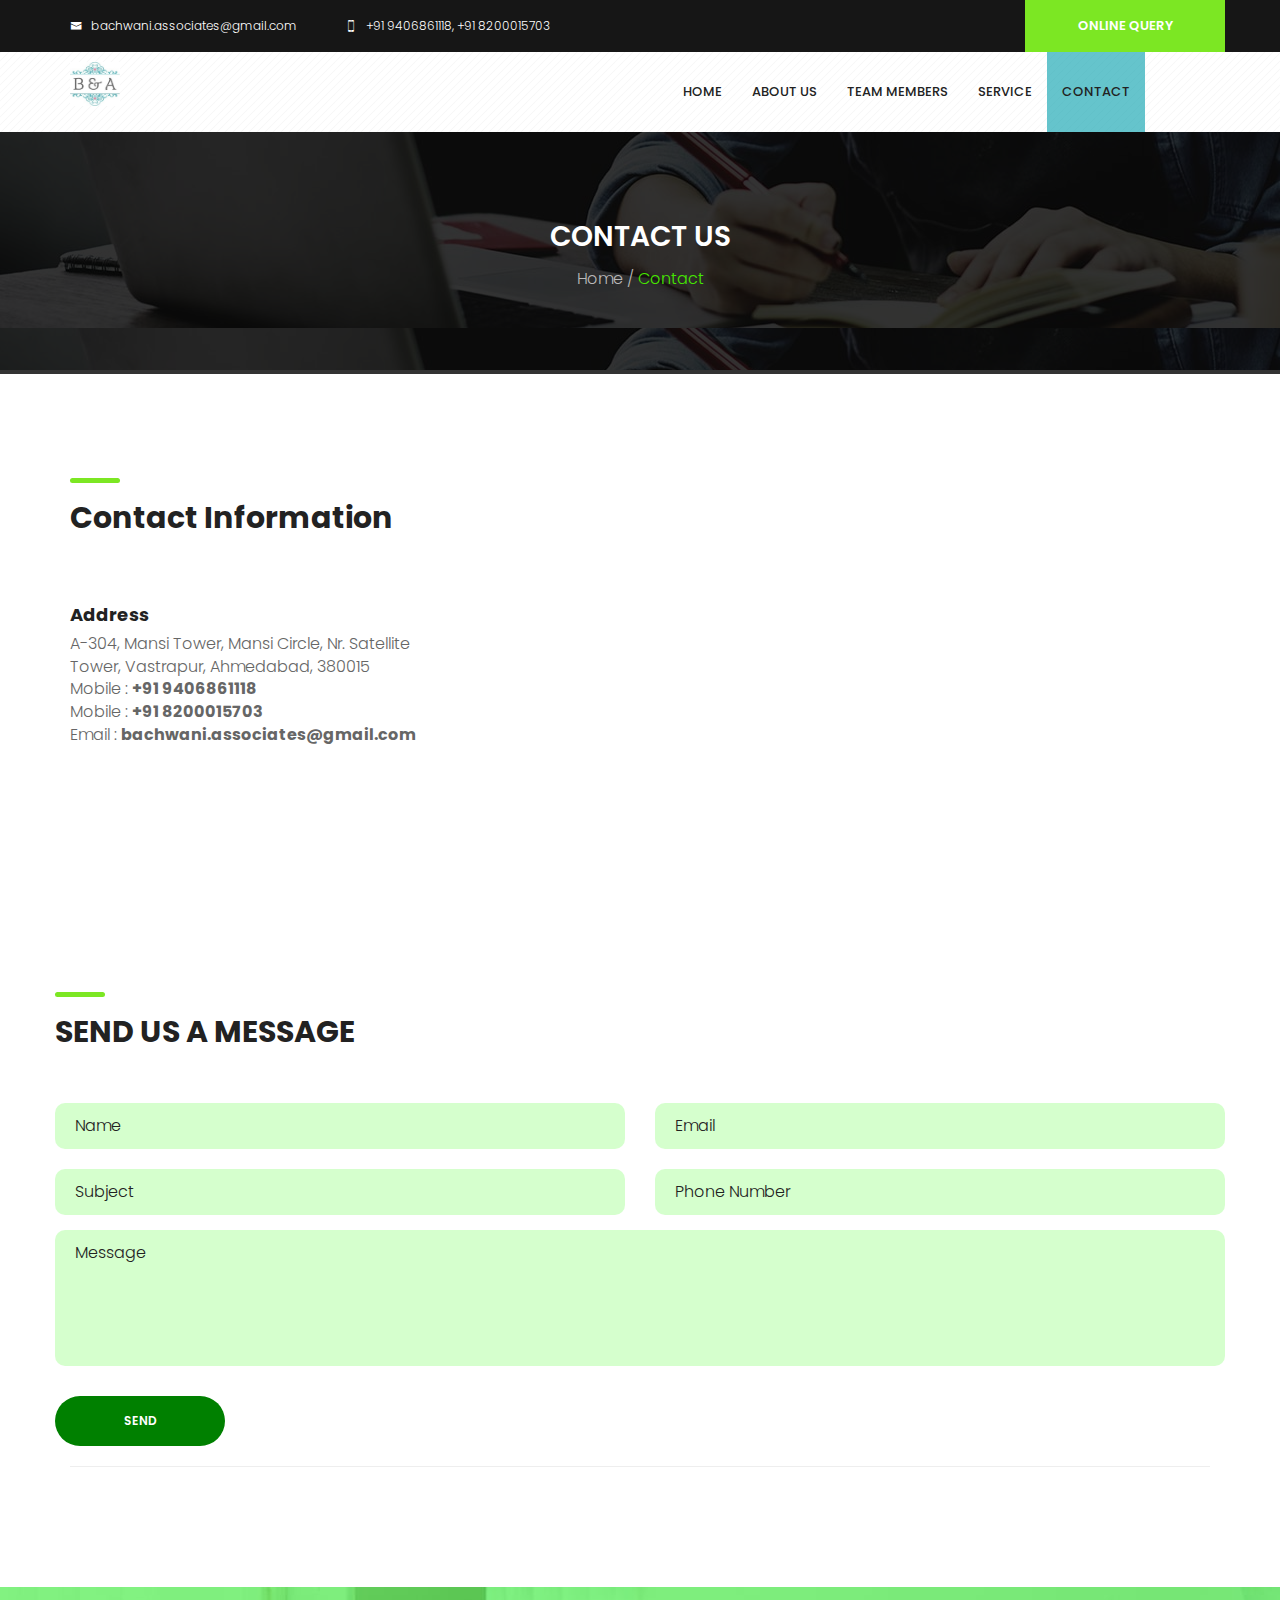
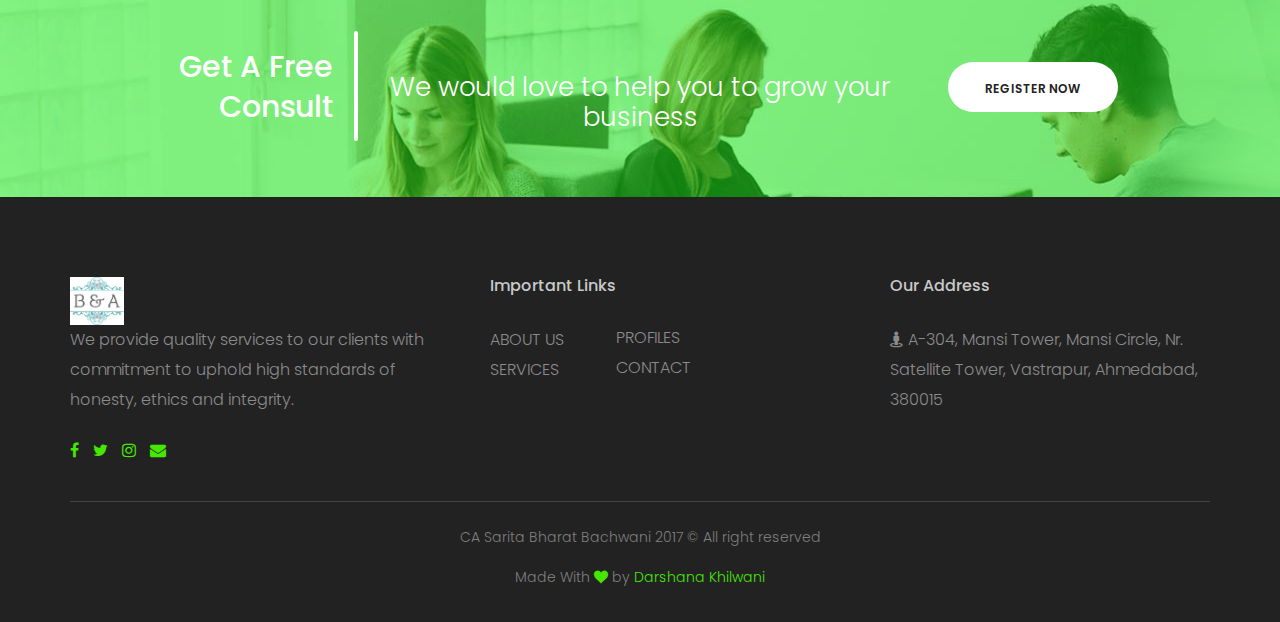
<file: B&A/Contact.html>
<!DOCTYPE html>
<html lang="en">
<head>
  <title>Contact :: Bachwani & Associates</title>
  <meta charset="utf-8">
  <meta name="viewport" content="width=device-width, initial-scale=1">
  <meta http-equiv="X-UA-Compatible" content="IE=edge" />
  <meta name="author" content="B&A">
  <meta name="Description" content="" />
  <meta name="Keywords" content="Accounting outsourcing companies, Tax Consultant, Company Formation, ca, Let us take care of your accounting data entry. From bookkeeping, accounts payable and receivable, journal, general ledger to invoice data entry, we do it all, data processing, outsourcing, due diligence, data prepations, accounting, finance, business management, support services, auxiliary servies," /><title>Contact Us :: ADP Back Office</title>
  <link rel="apple-touch-icon" sizes="180x180" href="images/favicons/apple-touch-icon.png">
  <link rel="icon" type="image/png" href="images/favicons/favicon-32x32.png" sizes="32x32">
  <link rel="icon" type="image/png" href="images/favicons/favicon-16x16.png" sizes="16x16">
  <link rel="manifest" href="images/favicons/manifest.json">
  <link rel="mask-icon" href="images/favicons/safari-pinned-tab.svg" color="#5bbad5">
  <meta name="theme-color" content="#ffffff">
  <link href="https://fonts.googleapis.com/css?family=Poppins:300,400,500,600,700" rel="stylesheet">
  <link href="css/animate.min.css" rel="stylesheet" type="text/css">
  <link href="css/bootstrap.min.css" rel="stylesheet" type="text/css">
  <link rel="stylesheet" href="https://cdnjs.cloudflare.com/ajax/libs/font-awesome/4.7.0/css/font-awesome.min.css">
  <link href="css/icofont.css" rel="stylesheet" type="text/css">
  <link href="css/owl.carousel.css" rel="stylesheet" type="text/css">
  <link href="css/custom/style.css" rel="stylesheet" type="text/css">
  <link href="preloader.css" rel="stylesheet" type="text/css" />

    <script src="https://ajax.googleapis.com/ajax/libs/jquery/1.11.3/jquery.min.js"></script>
    <script>
    $(window).load(function() {
      $(".se-pre-con").fadeOut("slow");;
    });
    </script>
</head>

<body class="home">
<div class="se-pre-con"></div>
  <header>
    <div class="header_top">
      <div class="container">
        <div class="row">
          <div class="col-md-7 col-sm-8">
            <div class="header_top_left">
              <ul>
                <li><a href="#"><i class="icofont icofont-envelope"></i>bachwani.associates@gmail.com</a></li>
                <li><a href="#"><i class="icofont icofont-iphone"></i>+91 9406861118, +91 8200015703</a></li>
              </ul>
            </div>
          </div>
          <div class="col-md-5 col-sm-4">
            <div class="bh_header_top_right text-right">
              <a href="Contact.html#form">ONLINE QUERY</a>
            </div>
          </div>
        </div>
      </div>
    </div>
    <div class="bh_header_bottom">
      <div class="container">
        <div class="row">
          <div class="col-sm-2 col-xs-6">
            <div class="bh_logo">
              <a href="index.html"><img src="images/logooo.jpeg" alt="logo "></a>
            </div>
          </div>
          <div class="col-sm-10">
            <div class="navbar-header">
              <button type="button" class="navbar-toggle collapsed" data-toggle="collapse" data-target="#navbar" aria-expanded="false" aria-controls="navbar">
                <span class="sr-only"></span>
                <i class="fa fa-navicon"></i>
              </button>
            </div>
            <nav id="navbar" class="navbar-collapse collapse">
              <ul class="nav navbar-nav">
                <li><a href="index.html">Home</a></li>
                <li><a href="About.html">About Us</a></li>
                <li><a href="TeamMembers.html">Team Members</a></li>
                <li><a href="Service.html">Service</a></li>
                <li class="activeLink"><a href="Contact.html">Contact</a></li>
              </ul>
            </nav>
          </div>
        </div>
      </div>
    </div>
  </header>
  <div class="bh_allPage_area">
    <div class="container">
      <div class="row">
        <div class="col-xs-12">
          <div class="bh_allPage_text text-center">
            <h1>contact us</h1>
            <ol class="breadcrumb">
              <li><a href="index.html">Home</a><span></span></li>
              <li class="active"><a href="#">contact</a></li>
            </ol>
          </div>
        </div>
      </div>
    </div>
  </div>
  <div class="bh_404_area bh_contact_page_area">
    <div class="container">
      <div class="row ">
        <div class="col-sm-4">
          <div class="bh_contact_left bh_section_title">
            <h2>Contact Information</h2>
            <!--<div class="single_contact">
                        <h3>Consulting Hours</h3>
                        <p>11am-05pm</p>
                    </div>-->
            <div class="single_contact">
              <h3>Address</h3>
              <address>
                <p> A-304, Mansi Tower, Mansi Circle, 
                  Nr. Satellite Tower, Vastrapur, Ahmedabad, 380015<br />
                  Mobile : <strong>+91 9406861118</strong><br />
                  Mobile : <strong>+91 8200015703</strong><br />
                  Email : <strong>bachwani.associates@gmail.com</strong></p>
              </address>
            </div>
          </div>
        </div>
        <div class="col-sm-8">
          <div class="bh_contact_right">
            <div>
             <!-- <iframe style="border: 0;padding: 0;margin: 0;" src="https://www.google.com/maps/embed?pb=!1m18!1m12!1m3!1d1609.1818323875086!2d76.96971594506716!3d28.399627825000227!2m3!1f0!2f0!3f0!3m2!1i1024!2i768!4f13.1!3m3!1m2!1s0x390d184b4b9366bb%3A0x9985c975d7bc032c!2sVatika+Gurgaon+21-INXT!5e0!3m2!1sen!2sin!4v1545378874058"
                width="100%" height="260px"></iframe> -->
                <iframe src="https://www.google.com/maps/embed?pb=!1m18!1m12!1m3!1d1835.8860579691755!2d72.52282259839478!3d23.032138!2m3!1f0!2f0!3f0!3m2!1i1024!2i768!4f13.1!3m3!1m2!1s0x395e8518fdb183e5%3A0x293d9ecd46adac46!2sMansi%20circle%20in%20Ahmedabad!5e0!3m2!1sen!2sin!4v1700820206362!5m2!1sen!2sin" width="600" height="450" style="border:0;" allowfullscreen="" loading="lazy" referrerpolicy="no-referrer-when-downgrade"></iframe>
            </div>
          </div>
        </div>
      </div>
      <div class="row" id="form">

        <div class="bh_contact_form2 bh_section_title">
          <h2>Send us a Message</h2>
          <p class="form-messages"></p>
          <form action="mail.php" id="ajax-contact" method="POST">
            <div class="row">
              <div class="col-sm-6">
                <input type="text" name="name" id="userName" placeholder="Name" style="border-radius:10px">
                <input type="text" name="subject" id="userSubject" placeholder="Subject" style="border-radius:10px">
              </div>
              <div class="col-sm-6">
                <input type="text" name="email" id="userEmail" placeholder="Email" style="border-radius:10px">
                <input type="text" name="phone" id="userPhone" placeholder="Phone Number" style="border-radius:10px">
              </div>
              <div class="col-sm-12">
                <textarea rows="4" placeholder="Message" name="message" id="Message" style="border-radius:10px"></textarea>
                <div class="bh_submit_btn">
                  <input type="submit" value="send" class="common_shadow_hover" style="background-color:green">
                </div>
              </div>
            </div>
          </form>
        </div>
      </div>
      <hr>
    </div>
  </div>
  <div class="bh_get_consult_area">
    <div class="container">
      <div class="row ">
        <div class="col-sm-2 col-md-offset-1 col-xs-12">
          <div class="bh_consult_left">
            <h3>Get a free consult </h3>
          </div>
        </div>
        <div class="col-md-6 col-sm-7 col-xs-12">
          <div class="bh_consult_middle">
            <p>We would love to help you to grow your business</p>
          </div>
        </div>
        <div class="col-sm-3 col-xs-12">
          <div class="bh_consult_btn common_shadow_hover">
            <a href="#form">REGISTER NOW</a>
          </div>
        </div>
      </div>
    </div>
  </div>
  <footer class="bh_footer_area">
    <div class="bh_footer_top">
      <div class="container">
        <div class="row">
          <div class="col-sm-4 col-xs-12">
            <div class="rk_footer_left">
              <div class="bh_footer_logo">
                <a href="index.html"><img src="images/logooo.jpeg" alt="footer logo"></a>
              </div>
              <p>We provide quality services to our clients with commitment to uphold high standards of honesty, ethics and integrity.</p>
              <div class="bh_footer_social_link">
                <ul>
                  <span class="icon_go"><a href="#"><i class="fa fa-facebook"></i></a></span>
                  <span class="icon_go"><a href="#"><i class="fa fa-twitter"></i></a></span>
                  <span class="icon_go"><a href="#"><i class="fa fa-instagram"></i></a></span>
                  <span class="icon_go"><a href="mailto:bachwani.associates@gmail.com"><i class="fa fa-envelope"></i></a></span>
                </ul>
              </div>
            </div>
          </div>
          <div class="col-sm-4 col-xs-12">
            <div class="bh_important_link">
              <h2>important links</h2>
              <ul>
                <li><a href="About.html">ABOUT US</a></li>
                <li><a href="Service.html">SERVICES</a></li>
              </ul>
            </div>
            <div class="bh_important_link2">
              <ul>
                <li><a href="TeamMembers.html">PROFILES</a></li>
                <li><a href="Contact.html">CONTACT</a></li>
              </ul>
            </div>
          </div>
          <div class="col-sm-4 col-xs-12">
            <div class="bh_recent_projects">
              <h2>Our Address</h2>
              <p><i class="fa fa-street-view"></i> A-304, Mansi Tower, Mansi Circle, 
                Nr. Satellite Tower, Vastrapur, Ahmedabad, 380015</p>
            </div>
          </div>
        </div>
      </div>
    </div>
    <div class="bh_footer_bottom">
      <div class="container">
        <div class="bh_footer_bottom_content text-center">
          <div class="row">
            <div class="col-xs-12">
              <p> CA Sarita Bharat Bachwani 2017 &copy; All right reserved</p>
              <p>Made With <span><i class="icofont icofont-heart-alt animated infinite zoomIn"></i></span> by <a href="mailto:bachwani.associates@gmail.com?Subject=Hello" target="_blank">Darshana Khilwani</a></p>
            </div>
          </div>
        </div>
      </div>
    </div>
  </footer>
  <script src="js/jquery-3.1.0.min.js"></script>
  <script src="js/bootstrap.min.js"></script>
  <script src="js/owl.carousel.min.js"></script>
  <script src="js/active.js"></script>
</body
</html>
</file>
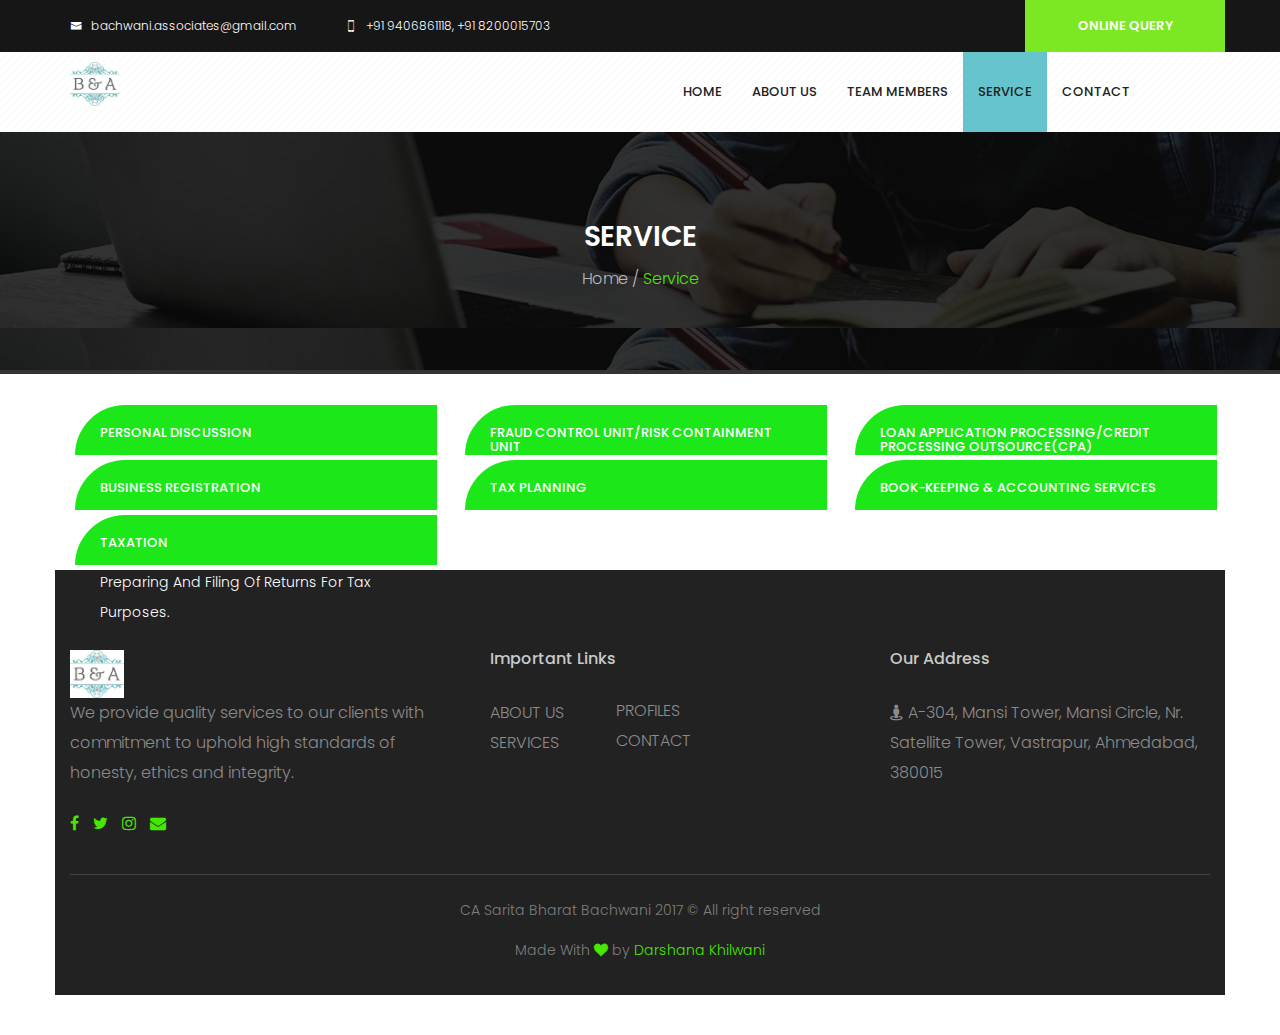
<file: B&A/Service.html>
<!DOCTYPE html>
<html lang="en">

<head>
	<meta charset="utf-8">
	<meta name="viewport" content="width=device-width, initial-scale=1">
	<meta http-equiv="X-UA-Compatible" content="IE=edge" />
	<meta name="Description" content="ADP Back Office Accounting and Data processing, Accounts Payable Data Entry, Accounts Receivable Data Entry, Invoice Data Entry, Auditing Data Entry, Manual Journal Entry, General Ledger Data Entry, Financial Data Entry, Inventory Data Entry
	" />
	<meta name="Keywords" content="Accounting outsourcing companies, Tax Consultant, Company Formation, ca, Let us take care of your accounting data entry. From bookkeeping, accounts payable and receivable, journal, general ledger to invoice data entry, we do it all, data processing, outsourcing, due diligence, data prepations, accounting, finance, business management, support services, auxiliary servies," />
	<title>Services :: Bachwani & Associates</title>
	<link rel="apple-touch-icon" sizes="180x180" href="images/favicons/apple-touch-icon.png">
	<link rel="icon" type="image/png" href="images/favicons/favicon-32x32.png" sizes="32x32">
	<link rel="icon" type="image/png" href="images/favicons/favicon-16x16.png" sizes="16x16">
	<link rel="manifest" href="images/favicons/manifest.json">
	<link rel="mask-icon" href="images/favicons/safari-pinned-tab.svg" color="#5bbad5">
	<meta name="theme-color" content="#ffffff">
	<link href="https://fonts.googleapis.com/css?family=Poppins:300,400,500,600,700" rel="stylesheet">
	<link href="css/animate.min.css" rel="stylesheet" type="text/css">
	<link href="css/bootstrap.min.css" rel="stylesheet" type="text/css">
	<link rel="stylesheet" href="https://cdnjs.cloudflare.com/ajax/libs/font-awesome/4.7.0/css/font-awesome.min.css">
	<link href="css/icofont.css" rel="stylesheet" type="text/css">
	<link href="css/owl.carousel.css" rel="stylesheet" type="text/css">

	<link href="css/custom/style.css" rel="stylesheet" type="text/css">
	<link href="preloader.css" rel="stylesheet" type="text/css" />

	<!-- WARNING: Respond.js doesn't work if you view the page via file:// -->
	<!--[if lt IE 9]>
			<script src="https://oss.maxcdn.com/html5shiv/3.7.2/html5shiv.min.js"></script>
			<script src="https://oss.maxcdn.com/respond/1.4.2/respond.min.js"></script>
		<![endif]-->
	<script src="https://ajax.googleapis.com/ajax/libs/jquery/1.11.3/jquery.min.js"></script>
	<script>
		$(window).load(function() {
			$(".se-pre-con").fadeOut("slow");;
		});
		</script>
	<style>
		.modal-header {
	min-height: 16.43px;
	padding: 15px;
	border-bottom: 1px solid #e5e5e5;
	background: #1ce719;
	color: white;
	text-transform: uppercase;
}
.modal-body>p {
	color: black;
	font-weight: 400;
}
</style>
</head>

<body class="home">
	<div class="se-pre-con"></div>
	<header>
		<div class="header_top">
			<div class="container">
				<div class="row">
					<div class="col-md-7 col-sm-8">
						<div class="header_top_left">
							<ul>
								<li><a href="#"><i class="icofont icofont-envelope"></i>bachwani.associates@gmail.com</a></li>
								<li><a href="#"><i class="icofont icofont-iphone"></i>+91 9406861118, +91 8200015703</a></li>
							</ul>
						</div>
					</div>
					<div class="col-md-5 col-sm-4">
						<div class="bh_header_top_right text-right"> <a href="Contact.html#form">ONLINE QUERY</a> </div>
					</div>
				</div>
			</div>
		</div>
		<div class="bh_header_bottom">
			<div class="container">
				<div class="row">
					<div class="col-sm-2 col-xs-6">
						<div class="bh_logo"> <a href="index.html"><img src="images/logooo.jpeg" alt="logo"></a> </div>
					</div>
					<div class="col-sm-10">
						<div class="navbar-header">
							<button type="button" class="navbar-toggle collapsed" data-toggle="collapse" data-target="#navbar" aria-expanded="false" aria-controls="navbar"> <span class="sr-only"></span> <i class="fa fa-navicon"></i> </button>
						</div>
						<nav id="navbar" class="navbar-collapse collapse">
							<ul class="nav navbar-nav">
								<li><a href="index.html">Home</a></li>
								<li><a href="About.html">About Us</a></li>
								<li><a href="TeamMembers.html">Team Members</a></li>
								<li class="activeLink"><a href="Service.html">Service</a></li>
								<li><a href="Contact.html">Contact</a></li>
							</ul>
						</nav>
					</div>
				</div>
			</div>
		</div>
	</header>
	<div class="bh_allPage_area">
		<div class="container">
			<div class="row">
				<div class="col-xs-12">
					<div class="bh_allPage_text text-center">
						<h1>service</h1>
						<ol class="breadcrumb">
							<li><a href="index.html">Home</a><span></span></li>
							<li class="active"><a href="#">service</a></li>
						</ol>
					</div>
				</div>
			</div>
		</div>
	</div>
	<div class="bh_serviceImg_area bh_section_padding">
		<div class="container">
			<div class="row">
				<div class="col-sm-4">
					<div class="bh_service_singleImg" data-toggle="modal" data-target="#indirectTax">
						<div class="bh_serviceImg_text"> <a href="#">
								<h3>PERSONAL DISCUSSION</h3>
							</a>
							<p>Personal Discussion is conducted with an aim to evaluate his 
								credit worthiness to repay the loan.</p>
						</div>
					</div>
				</div>
				<div class="col-sm-4">
					<div class="bh_service_singleImg" data-toggle="modal" data-target="#inttaxtation">
						<div class="bh_serviceImg_text"> <a href="#">
								<h3>FRAUD CONTROL UNIT/RISK CONTAINMENT UNIT</h3>
							</a>
							<p>At Bachwani & Associates We Follow Verification Of Loan Proposals Through Screening 
								& Sampling Process.</p>
						</div>
					</div>
				</div>
				<div class="col-sm-4">
					<div class="bh_service_singleImg" data-toggle="modal" data-target="#personaltaxes">
						<div class="bh_serviceImg_text"> <a href="#">
								<h3>LOAN APPLICATION PROCESSING/CREDIT PROCESSING OUTSOURCE(CPA)</h3>
							</a>
							<p>Accurate Data Is The Foundation Stone Of Any Financial Organization.</p>
						</div>
					</div>
				</div>
			</div>
			<div class="row">

				<div class="col-sm-4">
					<div class="bh_service_singleImg" data-toggle="modal" data-target="#taxrepresent">
						<div class="bh_serviceImg_text"> <a href="#">
								<h3>BUSINESS REGISTRATION</h3>
							</a>
							<p>Business Registration Services Like GST Registration, 
							 Tax Payment, etc</p>
						</div>
					</div>
				</div>
				<div class="col-sm-4">
					<div class="bh_service_singleImg" data-toggle="modal" data-target="#tta">
						<div class="bh_serviceImg_text"> <a href="#">
								<h3>TAX PLANNING</h3>
							</a>
							<p>The Analysis of Financial State From Point Of View Of Tax
								 Efficiency. 
							.</p>
						</div>
					</div>
				</div>
				<div class="col-sm-4">
					<div class="bh_service_singleImg" data-toggle="modal" data-target="#ia">
						<div class="bh_serviceImg_text"> <a href="#">
								<h3>BOOK-KEEPING & ACCOUNTING SERVICES</h3>
							</a>
							<p> Designed To Assist Small, 
								Mid-Sized And Large Businesses.</p>
						</div>
					</div>
				</div>
			</div>
			<div class="row">
				<div class="col-sm-4">
					<div class="bh_service_singleImg" data-toggle="modal" data-target="#fs">
						<div class="bh_serviceImg_text"> <a href="#">
								<h3>TAXATION</h3>
							</a>
							<p>
								Preparing And Filing Of Returns For Tax Purposes.
								
							</p>
						</div>
					</div>
				</div>
			<!--	<div class="col-sm-4">
					<div class="bh_service_singleImg" data-toggle="modal" data-target="#fs">
						<div class="bh_serviceImg_text"> <a href="#">
								<h3>BUSINESS SUPPORT SERVICES</h3>
							</a>
							<p>
								BUSINESS SUPPORT SERVICES
							</p>
						</div>
					</div>
				</div>
				<div class="col-sm-4">
					<div class="bh_service_singleImg" data-toggle="modal" data-target="#fs">
						<div class="bh_serviceImg_text"> <a href="#">
								<h3>BACK OFFICE SERVICES</h3>
							</a>
							<p>
								BACK OFFICE SERVICES
							</p>
						</div>
					</div>
				</div>
			</div>
		</div>
	</div>
	<div class="bh_get_consult_area">
		<div class="container">
			<div class="row ">
				<div class="col-sm-2 col-md-offset-1 col-xs-12">
					<div class="bh_consult_left">
						<h3>Get a free consult </h3>
					</div>
				</div>
				<div class="col-md-6 col-sm-7 col-xs-12">
					<div class="bh_consult_middle">
						<p>We would love to help you grow your business</p>
					</div>
				</div>
				<div class="col-sm-3 col-xs-12">
					<div class="bh_consult_btn common_shadow_hover"> <a href="Contact.html">CONTACT NOW</a> </div>
				</div>
			</div>
		</div>
	</div> -->

	<footer class="bh_footer_area">
		<div class="bh_footer_top">
			<div class="container">
				<div class="row">
					<div class="col-sm-4 col-xs-12">
						<div class="rk_footer_left">
							<div class="bh_footer_logo"> <a href="index.html"><img src="images/logooo.jpeg" alt="footer logo"></a> </div>
							<p>We provide quality services to our clients with commitment to uphold high standards of honesty, ethics and integrity.</p>
							<div class="bh_footer_social_link">
								<ul>
									<span class="icon_go"><a href="#"><i class="fa fa-facebook"></i></a></span>
									<span class="icon_go"><a href="#"><i class="fa fa-twitter"></i></a></span>
									<span class="icon_go"><a href="#"><i class="fa fa-instagram"></i></a></span>
									<span class="icon_go"><a href="mailto:bharatagsrwal@gmail.com"><i class="fa fa-envelope"></i></a></span>
								</ul>
							</div>
						</div>
					</div>
					<div class="col-sm-4 col-xs-12">
						<div class="bh_important_link">
							<h2>important links</h2>
							<ul>
								<li><a href="About.html">ABOUT US</a></li>
								<li><a href="Service.html">SERVICES</a></li>
							</ul>
						</div>
						<div class="bh_important_link2">
							<ul>
								<li><a href="TeamMembers.html">PROFILES</a></li>
								<li><a href="Contact.html">CONTACT</a></li>
							</ul>
						</div>
					</div>
					<div class="col-sm-4 col-xs-12">
						<div class="bh_recent_projects">
							<h2>Our Address</h2>
							<p><i class="fa fa-street-view"></i> A-304, Mansi Tower, Mansi Circle, 
								Nr. Satellite Tower, Vastrapur, Ahmedabad, 380015</p>
						</div>
					</div>
				</div>
			</div>
		</div>
		<div class="bh_footer_bottom">
			<div class="container">
				<div class="bh_footer_bottom_content text-center">
					<div class="row">
						<div class="col-xs-12">
							<p> CA Sarita Bharat Bachwani 2017 &copy; All right reserved</p>
							<p>Made With <span><i class="icofont icofont-heart-alt animated infinite zoomIn"></i></span> by <a href="mailto:bharatagsrwal@gmail.com?Subject=Hello" target="_blank">Darshana Khilwani</a></p>
						</div>
					</div>
				</div>
			</div>
		</div>
	</footer>
	<script src="js/jquery-3.1.0.min.js"></script>
	<script src="js/bootstrap.min.js"></script>
	<script src="js/owl.carousel.min.js"></script>
	<script src="js/active.js"></script>
</body>

</html>
</file>
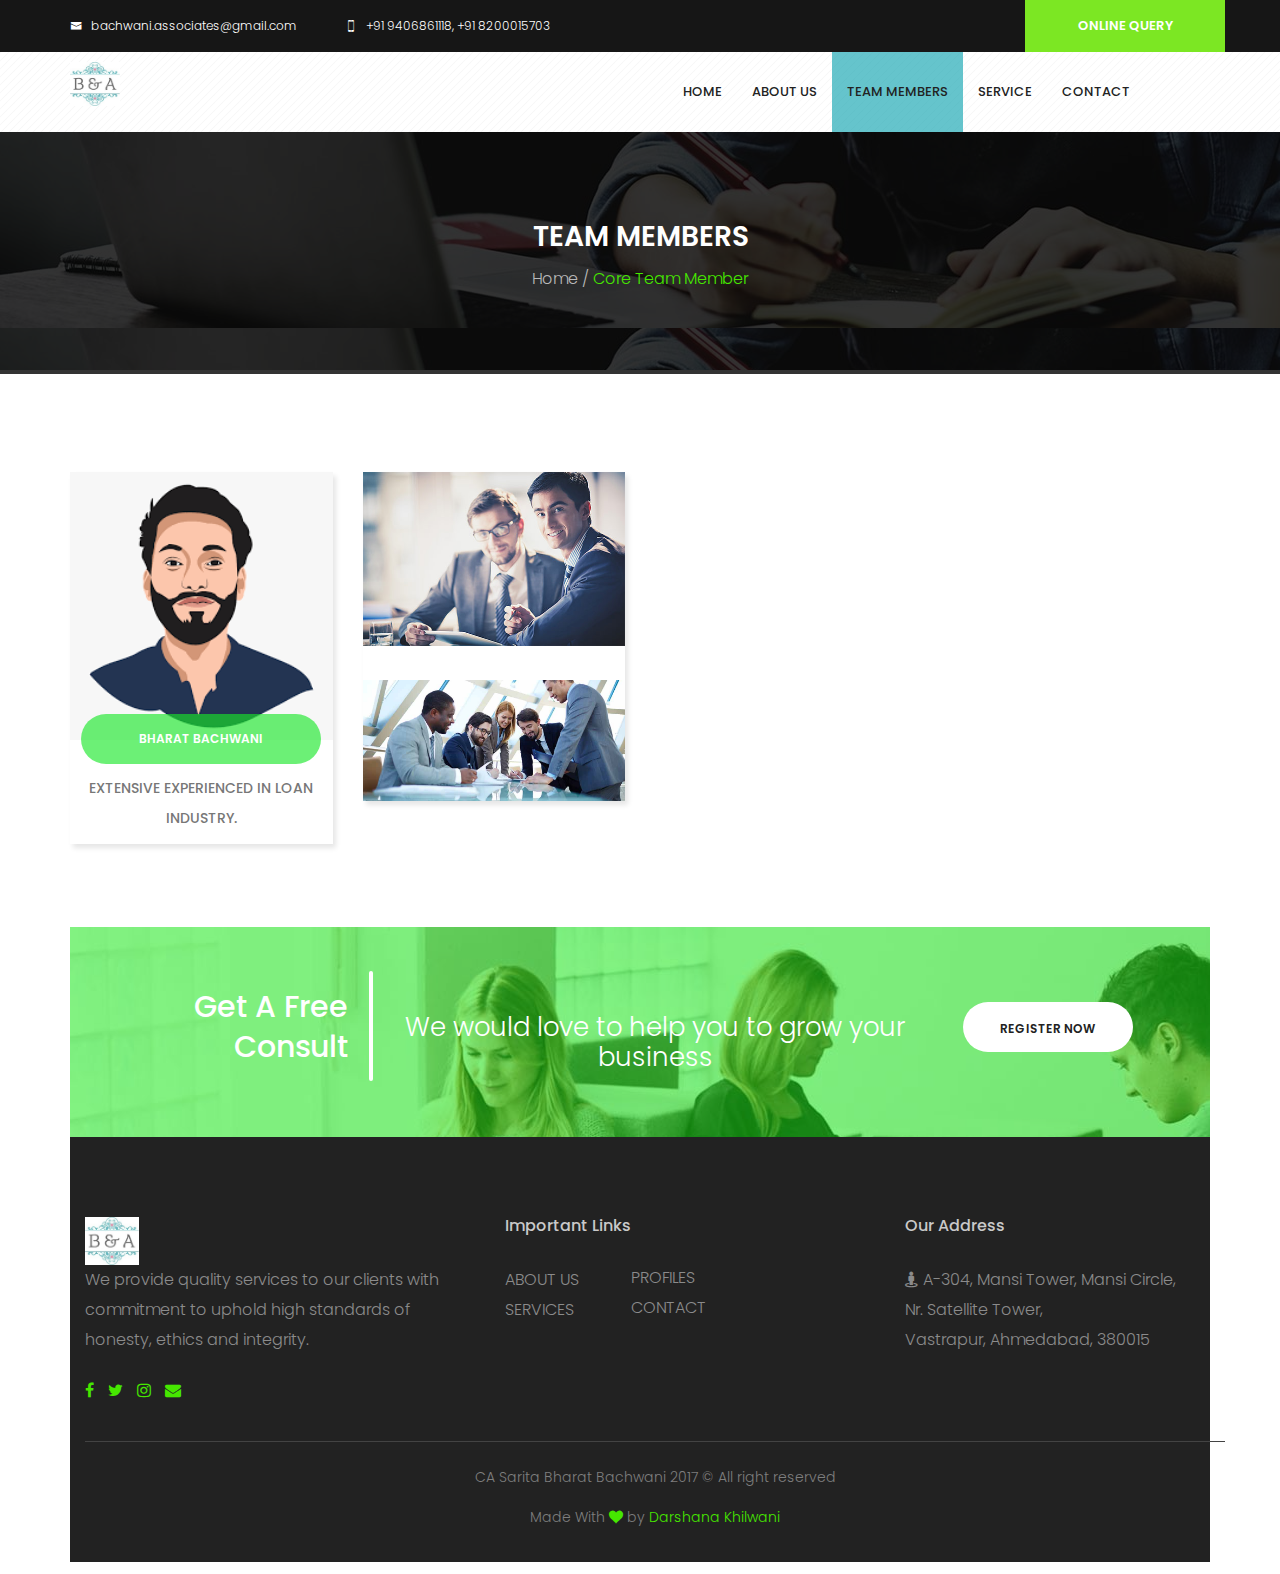
<file: B&A/TeamMembers.html>
<!DOCTYPE html>
<html lang="en">

<head>
  <meta charset="utf-8">
  <meta name="viewport" content="width=device-width, initial-scale=1">
  <meta http-equiv="X-UA-Compatible" content="IE=edge" />
  <meta name="Description" content="ADP Back Office Accounting and Data processing, Accounts Payable Data Entry, Accounts Receivable Data Entry, Invoice Data Entry, Auditing Data Entry, Manual Journal Entry, General Ledger Data Entry, Financial Data Entry, Inventory Data Entry
" />
  <meta name="Keywords" content="Accounting outsourcing companies, Tax Consultant, Company Formation, ca, Let us take care of your accounting data entry. From bookkeeping, accounts payable and receivable, journal, general ledger to invoice data entry, we do it all, data processing, outsourcing, due diligence, data prepations, accounting, finance, business management, support services, auxiliary servies," />
  <title>Team Members :: Bachwani & Associates</title>
  <link rel="apple-touch-icon" sizes="180x180" href="images/favicons/apple-touch-icon.png">
  <link rel="icon" type="image/png" href="images/favicons/favicon-32x32.png" sizes="32x32">
  <link rel="icon" type="image/png" href="images/favicons/favicon-16x16.png" sizes="16x16">
  <link rel="manifest" href="images/favicons/manifest.json">
  <link rel="mask-icon" href="images/favicons/safari-pinned-tab.svg" color="#5bbad5">
  <meta name="theme-color" content="#ffffff">
  <link href="https://fonts.googleapis.com/css?family=Poppins:300,400,500,600,700" rel="stylesheet">
  <link href="css/animate.min.css" rel="stylesheet" type="text/css">
  <link href="css/bootstrap.min.css" rel="stylesheet" type="text/css">
  <link rel="stylesheet" href="https://cdnjs.cloudflare.com/ajax/libs/font-awesome/4.7.0/css/font-awesome.min.css">
  <link href="css/icofont.css" rel="stylesheet" type="text/css">
  <link href="css/owl.carousel.css" rel="stylesheet" type="text/css">
  <link href="css/custom/style.css" rel="stylesheet" type="text/css">
  <link href="preloader.css" rel="stylesheet" type="text/css" />

  <!-- WARNING: Respond.js doesn't work if you view the page via file:// -->
  <!--[if lt IE 9]>
      <script src="https://oss.maxcdn.com/html5shiv/3.7.2/html5shiv.min.js"></script>
      <script src="https://oss.maxcdn.com/respond/1.4.2/respond.min.js"></script>
    <![endif]-->
  <script src="https://ajax.googleapis.com/ajax/libs/jquery/1.11.3/jquery.min.js"></script>
  <script>
    $(window).load(function() {
      $(".se-pre-con").fadeOut("slow");;
    });
    </script>

  <style>
    .modal-body {
				position: relative;
				padding: 8px;
				height: 558px;
			}
		.modal-header {
				min-height: 16.43px;
				padding: 15px;
				 border-bottom: 0px;
				background: #7ce723;
				color: white;
			}

		.modal-content {
				position: relative;
				background-color: #7ce723;
				-webkit-background-clip: padding-box;
				background-clip: padding-box;
				border: 1px solid #999;
				border: 1px solid rgba(0,0,0,.2);
				border-radius: 2px;
				outline: 0;
				-webkit-box-shadow: 0 3px 9px rgba(0,0,0,.5);
				box-shadow: 0 3px 9px rgba(0,0,0,.5);
			}
		.modal-title {
				margin: 0;
				line-height: 1;
				font-size: 20px;
				text-transform: uppercase;
				text-shadow: 1px 1px 1px #bdbdbd;
			}
	</style>

</head>

<body class="home">
  <div class="se-pre-con"></div>
  <header>
    <div class="header_top">
      <div class="container">
        <div class="row">
          <div class="col-md-7 col-sm-8">
            <div class="header_top_left">
              <ul>
                <li><a href="#"><i class="icofont icofont-envelope"></i>bachwani.associates@gmail.com</a></li>
                <li><a href="#"><i class="icofont icofont-iphone"></i>+91 9406861118, +91 8200015703</a></li>
              </ul>
            </div>
          </div>
          <div class="col-md-5 col-sm-4">
            <div class="bh_header_top_right text-right">
              <a href="Contact.html#form">ONLINE QUERY</a>
            </div>
          </div>
        </div>
      </div>
    </div>
    <div class="bh_header_bottom">
      <div class="container">
        <div class="row">
          <div class="col-sm-2 col-xs-6">
            <div class="bh_logo">
              <a href="index.html"><img src="images/logooo.jpeg" alt="Logo"></a>
            </div>
          </div>
          <div class="col-sm-10">
            <div class="navbar-header">
              <button type="button" class="navbar-toggle collapsed" data-toggle="collapse" data-target="#navbar" aria-expanded="false" aria-controls="navbar">
                <span class="sr-only"></span>
                <i class="fa fa-navicon"></i>
              </button>
            </div>
            <nav id="navbar" class="navbar-collapse collapse">
              <ul class="nav navbar-nav">
                <li><a href="index.html">Home</a></li>
                <li><a href="About.html">About Us</a></li>
                <li class="activeLink"><a href="TeamMembers.html">Team Members</a></li>
                <li><a href="Service.html">Service</a></li>
                <li><a href="Contact.html">Contact</a></li>
              </ul>
            </nav>
          </div>
        </div>
      </div>
    </div>
  </header>
  <div class="bh_allPage_area">
    <div class="container">
      <div class="row">
        <div class="col-xs-12">
          <div class="bh_allPage_text text-center">
            <h1>Team Members</h1>
            <ol class="breadcrumb">
              <li><a href="index.html">Home</a><span></span></li>
              <li class="active"><a href="#">Core Team member</a></li>
            </ol>
          </div>
        </div>
      </div>
    </div>
  </div>
 <div class="bh_team_menber_area">
    <div class="container">
      <div class="row">
        <div>
        <!--  <div class="col-md-3 col-sm-4 col-xs-12">
            <div class="bh_single_team">
              <div class="bh_team_img">
                <img src="images/user_profile_female.png" alt="CA. PRACHI RUNGTA image">
              </div>
              <div class="bh_team_title bh_team_title2">
                <h3>CA. Bharat Bachwani</h3>
                <p><span>CA, MBA, B.COM</span></p>
              </div>
              <div class="bh_team_hover" data-toggle="modal" data-target="#prachi"></div>
            </div>
          </div>
        </div> -->
        <div>
          <div class="col-md-3 col-sm-4 col-xs-12">
            <div class="bh_single_team">
              <div class="bh_team_img">
                <img src="images/man.png" alt="CA. DIPIN SAHANI image">
              </div>
              <div class="bh_team_title bh_team_title2">
                <h3>Bharat Bachwani</h3>
                <p><span>Extensive Experienced in Loan Industry.</span></p>
              </div>
              <div class="bh_team_hover" data-toggle="modal" data-target="#dipin"></div>
            </div>
          </div>
        </div>
        <div>
         <!-- <div class="col-md-3 col-sm-4 col-xs-12">
            <div class="bh_single_team">
              <div class="bh_team_img">
                <img src="images/user_profile_male.png" alt="CA. AADI AGARWAL image">
              </div>
              <div class="bh_team_title bh_team_title2">
                <h3>CA. AADI AGARWAL</h3>
                <p><span>CA, B.COM</span></p>
              </div>
              <div class="bh_team_hover" data-toggle="modal" data-target="#dipin"></div>
            </div>
          </div> -->
          <div class="col-md-3 col-sm-4 col-xs-12">
            <div class="bh_single_team">
              <div class="bh_team_img">
                <img src="images/about1.jpg" alt="about us image">
                <div class="bh_team_title bh_team_title2">
                </div>
              </div>
              <div class="bh_team_img">
                <img src="images/new.jpg" alt="about us image">
              </div>
              <div class="bh_team_hover" data-toggle="modal" data-target="#bha"></div>
            </div>
          </div>
        </div>
      </div>
    </div>


    <div class="bh_get_consult_area">
      <div class="container">
        <div class="row ">
          <div class="col-sm-2 col-md-offset-1 col-xs-12">
            <div class="bh_consult_left">
              <h3>Get a free consult </h3>
            </div>
          </div>
          <div class="col-md-6 col-sm-7 col-xs-12">
            <div class="bh_consult_middle">
              <p>We would love to help you to grow your business</p>
            </div>
          </div>
          <div class="col-sm-3 col-xs-12">
            <div class="bh_consult_btn common_shadow_hover">
              <a href="#">REGISTER NOW</a>
            </div>
          </div>
        </div>
      </div>
    </div>

    <footer class="bh_footer_area">
      <div class="bh_footer_top">
        <div class="container">
          <div class="row">
            <div class="col-sm-4 col-xs-12">
              <div class="rk_footer_left">
                <div class="bh_footer_logo">
                  <a href="index.html"><img src="images/logooo.jpeg" alt="footer logo"></a>
                </div>
                <p>We provide quality services to our clients with commitment to uphold high standards of honesty, ethics and integrity.</p>
                <div class="bh_footer_social_link">
                  <ul>
                    <span class="icon_go"><a href="#"><i class="fa fa-facebook"></i></a></span>
                    <span class="icon_go"><a href="#"><i class="fa fa-twitter"></i></a></span>
                    <span class="icon_go"><a href="#"><i class="fa fa-instagram"></i></a></span>
                    <span class="icon_go"><a href="mailto:bharatagsrwal@gmail.com"><i class="fa fa-envelope"></i></a></span>
                  </ul>
                </div>
              </div>
            </div>
            <div class="col-sm-4 col-xs-12">
              <div class="bh_important_link">
                <h2>important links</h2>
                <ul>
                  <li><a href="About.html">ABOUT US</a></li>
                  <li><a href="Service.html">SERVICES</a></li>
                </ul>
              </div>
              <div class="bh_important_link2">
                <ul>
                  <li><a href="TeamMembers.html">PROFILES</a></li>
                  <li><a href="Contact.html">CONTACT</a></li>
                </ul>
              </div>
            </div>
            <div class="col-sm-4 col-xs-12">
              <div class="bh_recent_projects">
                <h2>Our Address</h2>
                <p><i class="fa fa-street-view"></i> A-304, Mansi Tower, Mansi Circle, 
                  <br>Nr. Satellite Tower, <br>Vastrapur, Ahmedabad, 380015</p>
              </div>
            </div>
          </div>
        </div>
      </div>
      <div class="bh_footer_bottom">
        <div class="container">
          <div class="bh_footer_bottom_content text-center">
            <div class="row">
              <div class="col-xs-12">
                <p> CA Sarita Bharat Bachwani 2017 &copy; All right reserved</p>
                <p>Made With <span><i class="icofont icofont-heart-alt animated infinite zoomIn"></i></span> by <a href="mailto:bharatagsrwal@gmail.com?Subject=Hello" target="_blank">Darshana Khilwani</a></p>
              </div>
            </div>
          </div>
        </div>
      </div>
    </footer>
    <script src="js/jquery-3.1.0.min.js"></script>
    <script src="js/bootstrap.min.js"></script>
    <script src="js/owl.carousel.min.js"></script>
    <script src="js/active.js"></script>
</body>

</html>
</file>
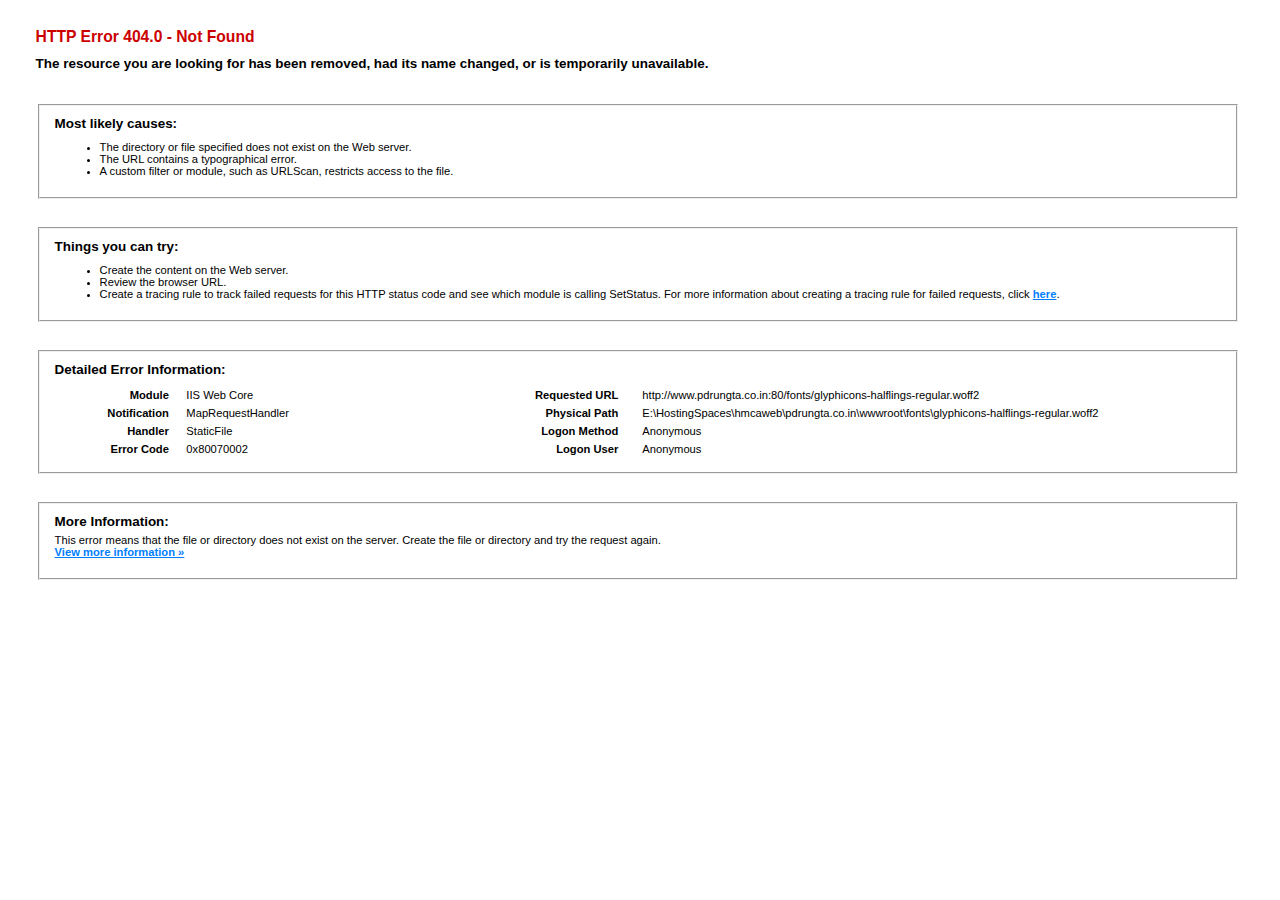
<file: B&A/fonts/glyphicons-halflings-regular-2.html>
<!DOCTYPE html PUBLIC "-//W3C//DTD XHTML 1.0 Strict//EN" "http://www.w3.org/TR/xhtml1/DTD/xhtml1-strict.dtd"> 
<html xmlns="http://www.w3.org/1999/xhtml"> 
<head> 
<title>IIS 8.5 Detailed Error - 404.0 - Not Found</title> 
<style type="text/css"> 
<!-- 
body{margin:0;font-size:.7em;font-family:Verdana,Arial,Helvetica,sans-serif;} 
code{margin:0;color:#006600;font-size:1.1em;font-weight:bold;} 
.config_source code{font-size:.8em;color:#000000;} 
pre{margin:0;font-size:1.4em;word-wrap:break-word;} 
ul,ol{margin:10px 0 10px 5px;} 
ul.first,ol.first{margin-top:5px;} 
fieldset{padding:0 15px 10px 15px;word-break:break-all;} 
.summary-container fieldset{padding-bottom:5px;margin-top:4px;} 
legend.no-expand-all{padding:2px 15px 4px 10px;margin:0 0 0 -12px;} 
legend{color:#333333;;margin:4px 0 8px -12px;_margin-top:0px; 
font-weight:bold;font-size:1em;} 
a:link,a:visited{color:#007EFF;font-weight:bold;} 
a:hover{text-decoration:none;} 
h1{font-size:2.4em;margin:0;color:#FFF;} 
h2{font-size:1.7em;margin:0;color:#CC0000;} 
h3{font-size:1.4em;margin:10px 0 0 0;color:#CC0000;} 
h4{font-size:1.2em;margin:10px 0 5px 0; 
}#header{width:96%;margin:0 0 0 0;padding:6px 2% 6px 2%;font-family:"trebuchet MS",Verdana,sans-serif; 
 color:#FFF;background-color:#5C87B2; 
}#content{margin:0 0 0 2%;position:relative;} 
.summary-container,.content-container{background:#FFF;width:96%;margin-top:8px;padding:10px;position:relative;} 
.content-container p{margin:0 0 10px 0; 
}#details-left{width:35%;float:left;margin-right:2%; 
}#details-right{width:63%;float:left;overflow:hidden; 
}#server_version{width:96%;_height:1px;min-height:1px;margin:0 0 5px 0;padding:11px 2% 8px 2%;color:#FFFFFF; 
 background-color:#5A7FA5;border-bottom:1px solid #C1CFDD;border-top:1px solid #4A6C8E;font-weight:normal; 
 font-size:1em;color:#FFF;text-align:right; 
}#server_version p{margin:5px 0;} 
table{margin:4px 0 4px 0;width:100%;border:none;} 
td,th{vertical-align:top;padding:3px 0;text-align:left;font-weight:normal;border:none;} 
th{width:30%;text-align:right;padding-right:2%;font-weight:bold;} 
thead th{background-color:#ebebeb;width:25%; 
}#details-right th{width:20%;} 
table tr.alt td,table tr.alt th{} 
.highlight-code{color:#CC0000;font-weight:bold;font-style:italic;} 
.clear{clear:both;} 
.preferred{padding:0 5px 2px 5px;font-weight:normal;background:#006633;color:#FFF;font-size:.8em;} 
--> 
</style> 
 
</head> 
<body> 
<div id="content"> 
<div class="content-container"> 
  <h3>HTTP Error 404.0 - Not Found</h3> 
  <h4>The resource you are looking for has been removed, had its name changed, or is temporarily unavailable.</h4> 
</div> 
<div class="content-container"> 
 <fieldset><h4>Most likely causes:</h4> 
  <ul> 	<li>The directory or file specified does not exist on the Web server.</li> 	<li>The URL contains a typographical error.</li> 	<li>A custom filter or module, such as URLScan, restricts access to the file.</li> </ul> 
 </fieldset> 
</div> 
<div class="content-container"> 
 <fieldset><h4>Things you can try:</h4> 
  <ul> 	<li>Create the content on the Web server.</li> 	<li>Review the browser URL.</li> 	<li>Create a tracing rule to track failed requests for this HTTP status code and see which module is calling SetStatus. For more information about creating a tracing rule for failed requests, click <a href="http://go.microsoft.com/fwlink/?LinkID=66439">here</a>. </li> </ul> 
 </fieldset> 
</div> 
 
<div class="content-container"> 
 <fieldset><h4>Detailed Error Information:</h4> 
  <div id="details-left"> 
   <table border="0" cellpadding="0" cellspacing="0"> 
    <tr class="alt"><th>Module</th><td>&nbsp;&nbsp;&nbsp;IIS Web Core</td></tr> 
    <tr><th>Notification</th><td>&nbsp;&nbsp;&nbsp;MapRequestHandler</td></tr> 
    <tr class="alt"><th>Handler</th><td>&nbsp;&nbsp;&nbsp;StaticFile</td></tr> 
    <tr><th>Error Code</th><td>&nbsp;&nbsp;&nbsp;0x80070002</td></tr> 
     
   </table> 
  </div> 
  <div id="details-right"> 
   <table border="0" cellpadding="0" cellspacing="0"> 
    <tr class="alt"><th>Requested URL</th><td>&nbsp;&nbsp;&nbsp;http://www.pdrungta.co.in:80/fonts/glyphicons-halflings-regular.woff2</td></tr> 
    <tr><th>Physical Path</th><td>&nbsp;&nbsp;&nbsp;E:\HostingSpaces\hmcaweb\pdrungta.co.in\wwwroot\fonts\glyphicons-halflings-regular.woff2</td></tr> 
    <tr class="alt"><th>Logon Method</th><td>&nbsp;&nbsp;&nbsp;Anonymous</td></tr> 
    <tr><th>Logon User</th><td>&nbsp;&nbsp;&nbsp;Anonymous</td></tr> 
     
   </table> 
   <div class="clear"></div> 
  </div> 
 </fieldset> 
</div> 
 
<div class="content-container"> 
 <fieldset><h4>More Information:</h4> 
  This error means that the file or directory does not exist on the server. Create the file or directory and try the request again. 
  <p><a href="http://go.microsoft.com/fwlink/?LinkID=62293&amp;IIS70Error=404,0,0x80070002,9600">View more information &raquo;</a></p> 
   
 </fieldset> 
</div> 
</div> 
</body> 
</html>
</file>
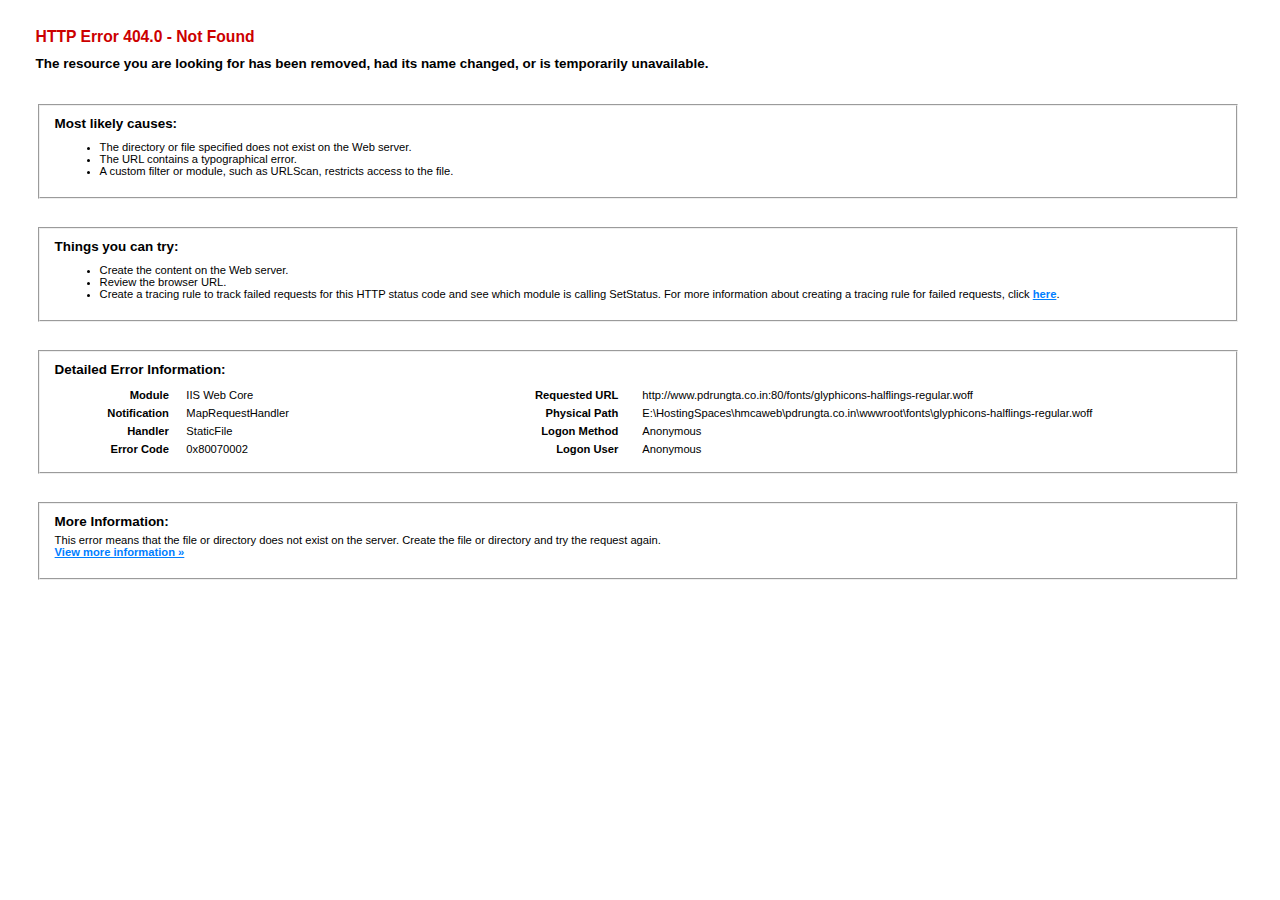
<file: B&A/fonts/glyphicons-halflings-regular-3.html>
<!DOCTYPE html PUBLIC "-//W3C//DTD XHTML 1.0 Strict//EN" "http://www.w3.org/TR/xhtml1/DTD/xhtml1-strict.dtd"> 
<html xmlns="http://www.w3.org/1999/xhtml"> 
<head> 
<title>IIS 8.5 Detailed Error - 404.0 - Not Found</title> 
<style type="text/css"> 
<!-- 
body{margin:0;font-size:.7em;font-family:Verdana,Arial,Helvetica,sans-serif;} 
code{margin:0;color:#006600;font-size:1.1em;font-weight:bold;} 
.config_source code{font-size:.8em;color:#000000;} 
pre{margin:0;font-size:1.4em;word-wrap:break-word;} 
ul,ol{margin:10px 0 10px 5px;} 
ul.first,ol.first{margin-top:5px;} 
fieldset{padding:0 15px 10px 15px;word-break:break-all;} 
.summary-container fieldset{padding-bottom:5px;margin-top:4px;} 
legend.no-expand-all{padding:2px 15px 4px 10px;margin:0 0 0 -12px;} 
legend{color:#333333;;margin:4px 0 8px -12px;_margin-top:0px; 
font-weight:bold;font-size:1em;} 
a:link,a:visited{color:#007EFF;font-weight:bold;} 
a:hover{text-decoration:none;} 
h1{font-size:2.4em;margin:0;color:#FFF;} 
h2{font-size:1.7em;margin:0;color:#CC0000;} 
h3{font-size:1.4em;margin:10px 0 0 0;color:#CC0000;} 
h4{font-size:1.2em;margin:10px 0 5px 0; 
}#header{width:96%;margin:0 0 0 0;padding:6px 2% 6px 2%;font-family:"trebuchet MS",Verdana,sans-serif; 
 color:#FFF;background-color:#5C87B2; 
}#content{margin:0 0 0 2%;position:relative;} 
.summary-container,.content-container{background:#FFF;width:96%;margin-top:8px;padding:10px;position:relative;} 
.content-container p{margin:0 0 10px 0; 
}#details-left{width:35%;float:left;margin-right:2%; 
}#details-right{width:63%;float:left;overflow:hidden; 
}#server_version{width:96%;_height:1px;min-height:1px;margin:0 0 5px 0;padding:11px 2% 8px 2%;color:#FFFFFF; 
 background-color:#5A7FA5;border-bottom:1px solid #C1CFDD;border-top:1px solid #4A6C8E;font-weight:normal; 
 font-size:1em;color:#FFF;text-align:right; 
}#server_version p{margin:5px 0;} 
table{margin:4px 0 4px 0;width:100%;border:none;} 
td,th{vertical-align:top;padding:3px 0;text-align:left;font-weight:normal;border:none;} 
th{width:30%;text-align:right;padding-right:2%;font-weight:bold;} 
thead th{background-color:#ebebeb;width:25%; 
}#details-right th{width:20%;} 
table tr.alt td,table tr.alt th{} 
.highlight-code{color:#CC0000;font-weight:bold;font-style:italic;} 
.clear{clear:both;} 
.preferred{padding:0 5px 2px 5px;font-weight:normal;background:#006633;color:#FFF;font-size:.8em;} 
--> 
</style> 
 
</head> 
<body> 
<div id="content"> 
<div class="content-container"> 
  <h3>HTTP Error 404.0 - Not Found</h3> 
  <h4>The resource you are looking for has been removed, had its name changed, or is temporarily unavailable.</h4> 
</div> 
<div class="content-container"> 
 <fieldset><h4>Most likely causes:</h4> 
  <ul> 	<li>The directory or file specified does not exist on the Web server.</li> 	<li>The URL contains a typographical error.</li> 	<li>A custom filter or module, such as URLScan, restricts access to the file.</li> </ul> 
 </fieldset> 
</div> 
<div class="content-container"> 
 <fieldset><h4>Things you can try:</h4> 
  <ul> 	<li>Create the content on the Web server.</li> 	<li>Review the browser URL.</li> 	<li>Create a tracing rule to track failed requests for this HTTP status code and see which module is calling SetStatus. For more information about creating a tracing rule for failed requests, click <a href="http://go.microsoft.com/fwlink/?LinkID=66439">here</a>. </li> </ul> 
 </fieldset> 
</div> 
 
<div class="content-container"> 
 <fieldset><h4>Detailed Error Information:</h4> 
  <div id="details-left"> 
   <table border="0" cellpadding="0" cellspacing="0"> 
    <tr class="alt"><th>Module</th><td>&nbsp;&nbsp;&nbsp;IIS Web Core</td></tr> 
    <tr><th>Notification</th><td>&nbsp;&nbsp;&nbsp;MapRequestHandler</td></tr> 
    <tr class="alt"><th>Handler</th><td>&nbsp;&nbsp;&nbsp;StaticFile</td></tr> 
    <tr><th>Error Code</th><td>&nbsp;&nbsp;&nbsp;0x80070002</td></tr> 
     
   </table> 
  </div> 
  <div id="details-right"> 
   <table border="0" cellpadding="0" cellspacing="0"> 
    <tr class="alt"><th>Requested URL</th><td>&nbsp;&nbsp;&nbsp;http://www.pdrungta.co.in:80/fonts/glyphicons-halflings-regular.woff</td></tr> 
    <tr><th>Physical Path</th><td>&nbsp;&nbsp;&nbsp;E:\HostingSpaces\hmcaweb\pdrungta.co.in\wwwroot\fonts\glyphicons-halflings-regular.woff</td></tr> 
    <tr class="alt"><th>Logon Method</th><td>&nbsp;&nbsp;&nbsp;Anonymous</td></tr> 
    <tr><th>Logon User</th><td>&nbsp;&nbsp;&nbsp;Anonymous</td></tr> 
     
   </table> 
   <div class="clear"></div> 
  </div> 
 </fieldset> 
</div> 
 
<div class="content-container"> 
 <fieldset><h4>More Information:</h4> 
  This error means that the file or directory does not exist on the server. Create the file or directory and try the request again. 
  <p><a href="http://go.microsoft.com/fwlink/?LinkID=62293&amp;IIS70Error=404,0,0x80070002,9600">View more information &raquo;</a></p> 
   
 </fieldset> 
</div> 
</div> 
</body> 
</html>
</file>
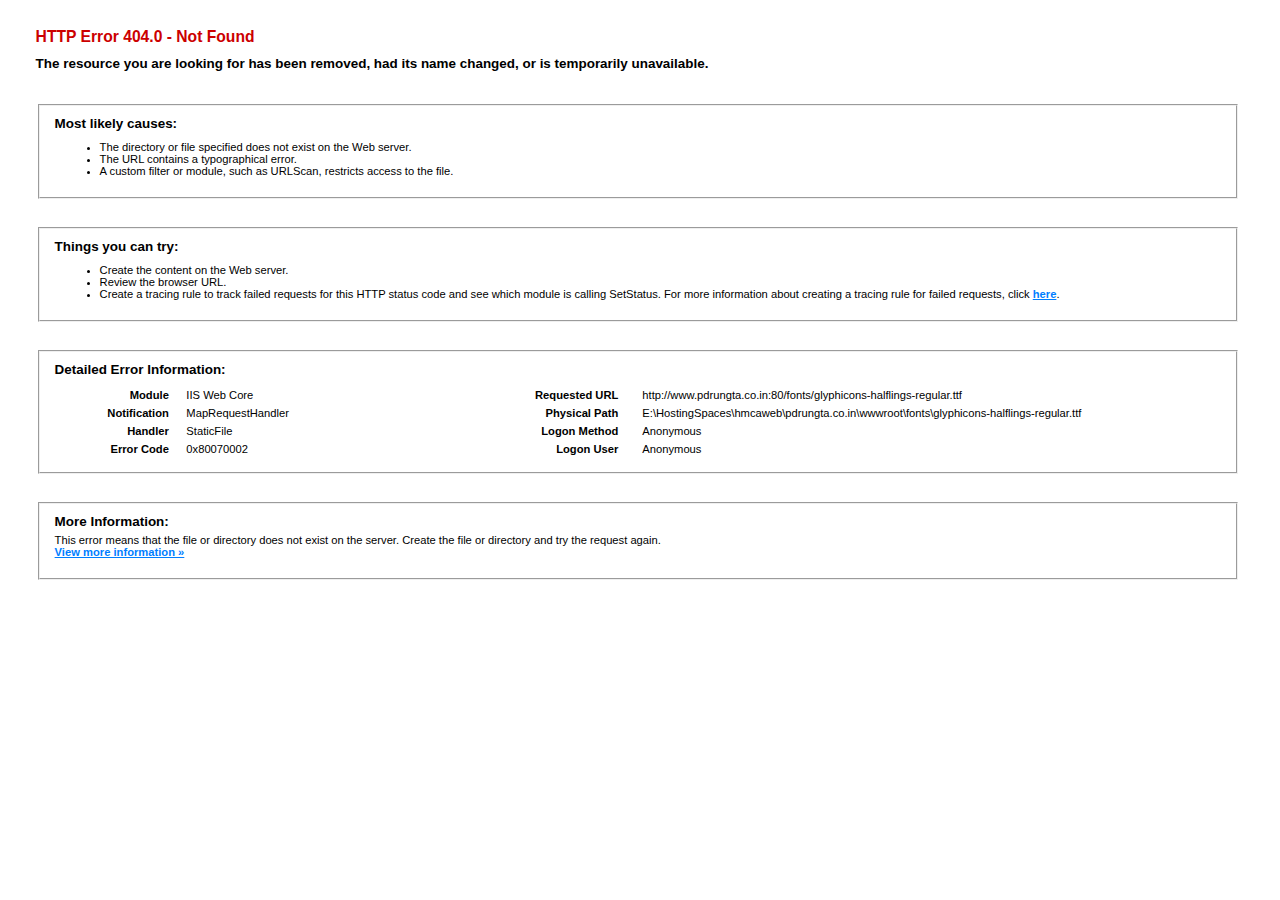
<file: B&A/fonts/glyphicons-halflings-regular-4.html>
<!DOCTYPE html PUBLIC "-//W3C//DTD XHTML 1.0 Strict//EN" "http://www.w3.org/TR/xhtml1/DTD/xhtml1-strict.dtd"> 
<html xmlns="http://www.w3.org/1999/xhtml"> 
<head> 
<title>IIS 8.5 Detailed Error - 404.0 - Not Found</title> 
<style type="text/css"> 
<!-- 
body{margin:0;font-size:.7em;font-family:Verdana,Arial,Helvetica,sans-serif;} 
code{margin:0;color:#006600;font-size:1.1em;font-weight:bold;} 
.config_source code{font-size:.8em;color:#000000;} 
pre{margin:0;font-size:1.4em;word-wrap:break-word;} 
ul,ol{margin:10px 0 10px 5px;} 
ul.first,ol.first{margin-top:5px;} 
fieldset{padding:0 15px 10px 15px;word-break:break-all;} 
.summary-container fieldset{padding-bottom:5px;margin-top:4px;} 
legend.no-expand-all{padding:2px 15px 4px 10px;margin:0 0 0 -12px;} 
legend{color:#333333;;margin:4px 0 8px -12px;_margin-top:0px; 
font-weight:bold;font-size:1em;} 
a:link,a:visited{color:#007EFF;font-weight:bold;} 
a:hover{text-decoration:none;} 
h1{font-size:2.4em;margin:0;color:#FFF;} 
h2{font-size:1.7em;margin:0;color:#CC0000;} 
h3{font-size:1.4em;margin:10px 0 0 0;color:#CC0000;} 
h4{font-size:1.2em;margin:10px 0 5px 0; 
}#header{width:96%;margin:0 0 0 0;padding:6px 2% 6px 2%;font-family:"trebuchet MS",Verdana,sans-serif; 
 color:#FFF;background-color:#5C87B2; 
}#content{margin:0 0 0 2%;position:relative;} 
.summary-container,.content-container{background:#FFF;width:96%;margin-top:8px;padding:10px;position:relative;} 
.content-container p{margin:0 0 10px 0; 
}#details-left{width:35%;float:left;margin-right:2%; 
}#details-right{width:63%;float:left;overflow:hidden; 
}#server_version{width:96%;_height:1px;min-height:1px;margin:0 0 5px 0;padding:11px 2% 8px 2%;color:#FFFFFF; 
 background-color:#5A7FA5;border-bottom:1px solid #C1CFDD;border-top:1px solid #4A6C8E;font-weight:normal; 
 font-size:1em;color:#FFF;text-align:right; 
}#server_version p{margin:5px 0;} 
table{margin:4px 0 4px 0;width:100%;border:none;} 
td,th{vertical-align:top;padding:3px 0;text-align:left;font-weight:normal;border:none;} 
th{width:30%;text-align:right;padding-right:2%;font-weight:bold;} 
thead th{background-color:#ebebeb;width:25%; 
}#details-right th{width:20%;} 
table tr.alt td,table tr.alt th{} 
.highlight-code{color:#CC0000;font-weight:bold;font-style:italic;} 
.clear{clear:both;} 
.preferred{padding:0 5px 2px 5px;font-weight:normal;background:#006633;color:#FFF;font-size:.8em;} 
--> 
</style> 
 
</head> 
<body> 
<div id="content"> 
<div class="content-container"> 
  <h3>HTTP Error 404.0 - Not Found</h3> 
  <h4>The resource you are looking for has been removed, had its name changed, or is temporarily unavailable.</h4> 
</div> 
<div class="content-container"> 
 <fieldset><h4>Most likely causes:</h4> 
  <ul> 	<li>The directory or file specified does not exist on the Web server.</li> 	<li>The URL contains a typographical error.</li> 	<li>A custom filter or module, such as URLScan, restricts access to the file.</li> </ul> 
 </fieldset> 
</div> 
<div class="content-container"> 
 <fieldset><h4>Things you can try:</h4> 
  <ul> 	<li>Create the content on the Web server.</li> 	<li>Review the browser URL.</li> 	<li>Create a tracing rule to track failed requests for this HTTP status code and see which module is calling SetStatus. For more information about creating a tracing rule for failed requests, click <a href="http://go.microsoft.com/fwlink/?LinkID=66439">here</a>. </li> </ul> 
 </fieldset> 
</div> 
 
<div class="content-container"> 
 <fieldset><h4>Detailed Error Information:</h4> 
  <div id="details-left"> 
   <table border="0" cellpadding="0" cellspacing="0"> 
    <tr class="alt"><th>Module</th><td>&nbsp;&nbsp;&nbsp;IIS Web Core</td></tr> 
    <tr><th>Notification</th><td>&nbsp;&nbsp;&nbsp;MapRequestHandler</td></tr> 
    <tr class="alt"><th>Handler</th><td>&nbsp;&nbsp;&nbsp;StaticFile</td></tr> 
    <tr><th>Error Code</th><td>&nbsp;&nbsp;&nbsp;0x80070002</td></tr> 
     
   </table> 
  </div> 
  <div id="details-right"> 
   <table border="0" cellpadding="0" cellspacing="0"> 
    <tr class="alt"><th>Requested URL</th><td>&nbsp;&nbsp;&nbsp;http://www.pdrungta.co.in:80/fonts/glyphicons-halflings-regular.ttf</td></tr> 
    <tr><th>Physical Path</th><td>&nbsp;&nbsp;&nbsp;E:\HostingSpaces\hmcaweb\pdrungta.co.in\wwwroot\fonts\glyphicons-halflings-regular.ttf</td></tr> 
    <tr class="alt"><th>Logon Method</th><td>&nbsp;&nbsp;&nbsp;Anonymous</td></tr> 
    <tr><th>Logon User</th><td>&nbsp;&nbsp;&nbsp;Anonymous</td></tr> 
     
   </table> 
   <div class="clear"></div> 
  </div> 
 </fieldset> 
</div> 
 
<div class="content-container"> 
 <fieldset><h4>More Information:</h4> 
  This error means that the file or directory does not exist on the server. Create the file or directory and try the request again. 
  <p><a href="http://go.microsoft.com/fwlink/?LinkID=62293&amp;IIS70Error=404,0,0x80070002,9600">View more information &raquo;</a></p> 
   
 </fieldset> 
</div> 
</div> 
</body> 
</html>
</file>
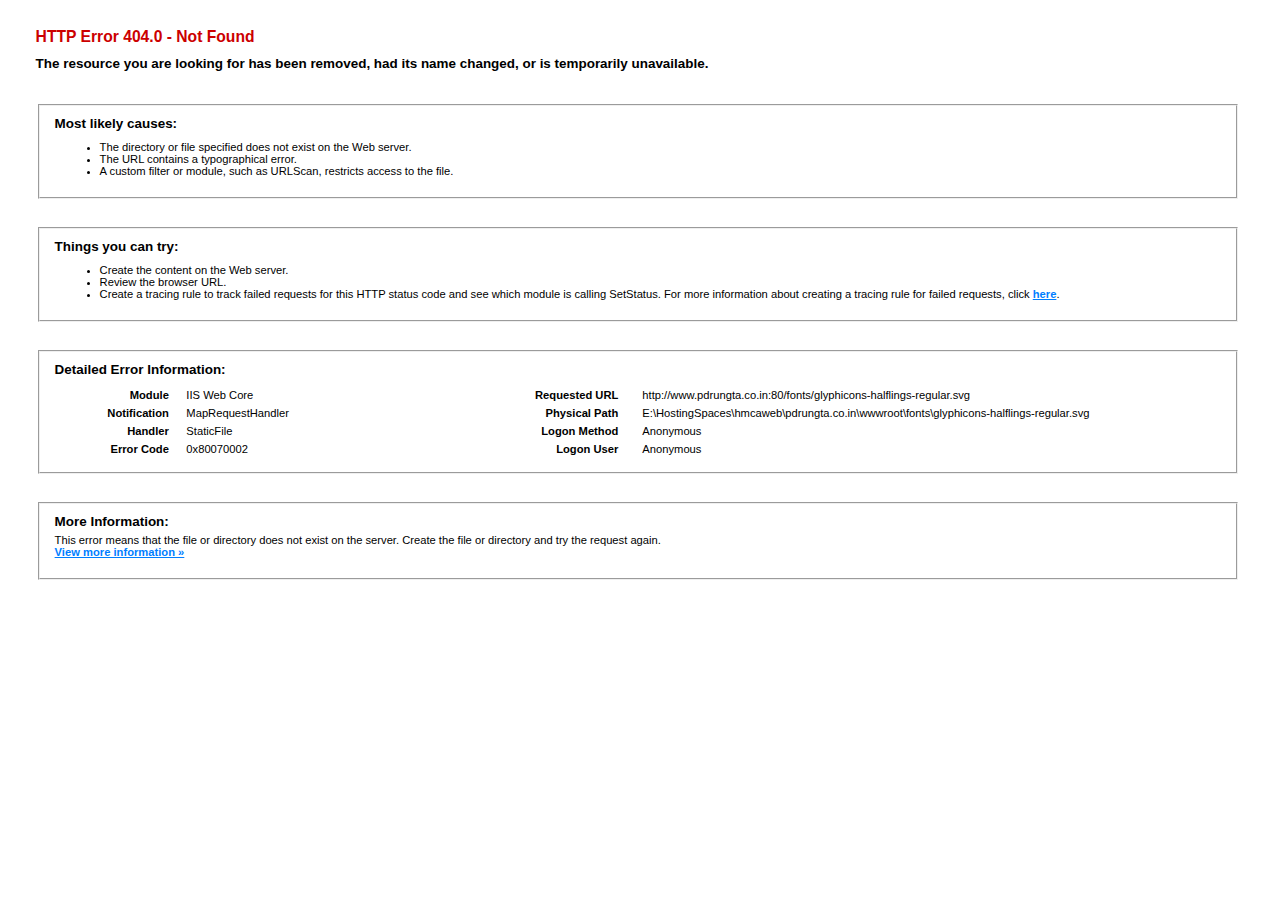
<file: B&A/fonts/glyphicons-halflings-regular-5.html>
<!DOCTYPE html PUBLIC "-//W3C//DTD XHTML 1.0 Strict//EN" "http://www.w3.org/TR/xhtml1/DTD/xhtml1-strict.dtd"> 
<html xmlns="http://www.w3.org/1999/xhtml"> 
<head> 
<title>IIS 8.5 Detailed Error - 404.0 - Not Found</title> 
<style type="text/css"> 
<!-- 
body{margin:0;font-size:.7em;font-family:Verdana,Arial,Helvetica,sans-serif;} 
code{margin:0;color:#006600;font-size:1.1em;font-weight:bold;} 
.config_source code{font-size:.8em;color:#000000;} 
pre{margin:0;font-size:1.4em;word-wrap:break-word;} 
ul,ol{margin:10px 0 10px 5px;} 
ul.first,ol.first{margin-top:5px;} 
fieldset{padding:0 15px 10px 15px;word-break:break-all;} 
.summary-container fieldset{padding-bottom:5px;margin-top:4px;} 
legend.no-expand-all{padding:2px 15px 4px 10px;margin:0 0 0 -12px;} 
legend{color:#333333;;margin:4px 0 8px -12px;_margin-top:0px; 
font-weight:bold;font-size:1em;} 
a:link,a:visited{color:#007EFF;font-weight:bold;} 
a:hover{text-decoration:none;} 
h1{font-size:2.4em;margin:0;color:#FFF;} 
h2{font-size:1.7em;margin:0;color:#CC0000;} 
h3{font-size:1.4em;margin:10px 0 0 0;color:#CC0000;} 
h4{font-size:1.2em;margin:10px 0 5px 0; 
}#header{width:96%;margin:0 0 0 0;padding:6px 2% 6px 2%;font-family:"trebuchet MS",Verdana,sans-serif; 
 color:#FFF;background-color:#5C87B2; 
}#content{margin:0 0 0 2%;position:relative;} 
.summary-container,.content-container{background:#FFF;width:96%;margin-top:8px;padding:10px;position:relative;} 
.content-container p{margin:0 0 10px 0; 
}#details-left{width:35%;float:left;margin-right:2%; 
}#details-right{width:63%;float:left;overflow:hidden; 
}#server_version{width:96%;_height:1px;min-height:1px;margin:0 0 5px 0;padding:11px 2% 8px 2%;color:#FFFFFF; 
 background-color:#5A7FA5;border-bottom:1px solid #C1CFDD;border-top:1px solid #4A6C8E;font-weight:normal; 
 font-size:1em;color:#FFF;text-align:right; 
}#server_version p{margin:5px 0;} 
table{margin:4px 0 4px 0;width:100%;border:none;} 
td,th{vertical-align:top;padding:3px 0;text-align:left;font-weight:normal;border:none;} 
th{width:30%;text-align:right;padding-right:2%;font-weight:bold;} 
thead th{background-color:#ebebeb;width:25%; 
}#details-right th{width:20%;} 
table tr.alt td,table tr.alt th{} 
.highlight-code{color:#CC0000;font-weight:bold;font-style:italic;} 
.clear{clear:both;} 
.preferred{padding:0 5px 2px 5px;font-weight:normal;background:#006633;color:#FFF;font-size:.8em;} 
--> 
</style> 
 
</head> 
<body> 
<div id="content"> 
<div class="content-container"> 
  <h3>HTTP Error 404.0 - Not Found</h3> 
  <h4>The resource you are looking for has been removed, had its name changed, or is temporarily unavailable.</h4> 
</div> 
<div class="content-container"> 
 <fieldset><h4>Most likely causes:</h4> 
  <ul> 	<li>The directory or file specified does not exist on the Web server.</li> 	<li>The URL contains a typographical error.</li> 	<li>A custom filter or module, such as URLScan, restricts access to the file.</li> </ul> 
 </fieldset> 
</div> 
<div class="content-container"> 
 <fieldset><h4>Things you can try:</h4> 
  <ul> 	<li>Create the content on the Web server.</li> 	<li>Review the browser URL.</li> 	<li>Create a tracing rule to track failed requests for this HTTP status code and see which module is calling SetStatus. For more information about creating a tracing rule for failed requests, click <a href="http://go.microsoft.com/fwlink/?LinkID=66439">here</a>. </li> </ul> 
 </fieldset> 
</div> 
 
<div class="content-container"> 
 <fieldset><h4>Detailed Error Information:</h4> 
  <div id="details-left"> 
   <table border="0" cellpadding="0" cellspacing="0"> 
    <tr class="alt"><th>Module</th><td>&nbsp;&nbsp;&nbsp;IIS Web Core</td></tr> 
    <tr><th>Notification</th><td>&nbsp;&nbsp;&nbsp;MapRequestHandler</td></tr> 
    <tr class="alt"><th>Handler</th><td>&nbsp;&nbsp;&nbsp;StaticFile</td></tr> 
    <tr><th>Error Code</th><td>&nbsp;&nbsp;&nbsp;0x80070002</td></tr> 
     
   </table> 
  </div> 
  <div id="details-right"> 
   <table border="0" cellpadding="0" cellspacing="0"> 
    <tr class="alt"><th>Requested URL</th><td>&nbsp;&nbsp;&nbsp;http://www.pdrungta.co.in:80/fonts/glyphicons-halflings-regular.svg</td></tr> 
    <tr><th>Physical Path</th><td>&nbsp;&nbsp;&nbsp;E:\HostingSpaces\hmcaweb\pdrungta.co.in\wwwroot\fonts\glyphicons-halflings-regular.svg</td></tr> 
    <tr class="alt"><th>Logon Method</th><td>&nbsp;&nbsp;&nbsp;Anonymous</td></tr> 
    <tr><th>Logon User</th><td>&nbsp;&nbsp;&nbsp;Anonymous</td></tr> 
     
   </table> 
   <div class="clear"></div> 
  </div> 
 </fieldset> 
</div> 
 
<div class="content-container"> 
 <fieldset><h4>More Information:</h4> 
  This error means that the file or directory does not exist on the server. Create the file or directory and try the request again. 
  <p><a href="http://go.microsoft.com/fwlink/?LinkID=62293&amp;IIS70Error=404,0,0x80070002,9600">View more information &raquo;</a></p> 
   
 </fieldset> 
</div> 
</div> 
</body> 
</html>
</file>
<file: B&A/css/custom/style.css>
.common_slider_nav, .hero_slider .owl-nav .owl-prev, .hero_slider .owl-nav .owl-next {
  width: 41px;
  height: 50px;
  line-height: 50px;
  position: absolute;
  border: 1px solid #717171;
  top: 50%;
  margin-top: -25px; }
.cboxIframe {
    width: 100%;
    height: 100%;
    display: block;
    border: 0;
}
.icon_go{
  margin-right: 10px
}
.activeLink{
  background-color: rgba(22, 165, 177, 0.66);
  color: white;
}

.team_detail_info p>span {
	font-weight: 500;
}

.team_detail_info {
	border-bottom: 1px solid rgba(193, 188, 188, 0.57);
    padding-bottom: 10px;
}

.bh_footer_logo {

}
.bh_footer_logo img {
	    width: 15% !important;
      height: 5%;
}

.common_btn, .bh_header_top_right.text-right a, .bh_hero_text .bh_slider_btn1, .bh_hero_text .bh_slider_btn2, .bh_service_btn a, .bh_about_btn a, .bh_consult_btn, .bh_img_hover_content, .quote_btn, .bh_blog_btn, .bh_contact_form input[type=submit], .bh_blog_area2 .bh_load_more_btn, .bh_single_team .bh_team_title h3, .bh_sidebar_three a, .bh_404_area .bh_404_right a, .bh_contact_form2 .bh_submit_btn input, .bh_quote_right .quote_submit input, .bh_check_form .bh_submit_btn input, .bh_cart_total .bh_cart_btn1, .bh_cart_total .bh_cart_btn2 {
  display: inline-block;
  width: 170px;
  height: 50px;
  text-align: center;
  line-height: 50px;
  border-radius: 50px;
  text-transform: uppercase;
  font-weight: 600;
  color: #fff;
  font-size: 12px;
  -webkit-transition-duration: 0.4s;
  transition-duration: 0.4s; }

.common_bg, .hero_slider_bg, .bh_get_consult_area, .bh_request_area, .bh_allPage_area {
  background-size: cover;
  background-position: center center;
  background-repeat: no-repeat;
  position: relative; }

.common_after, .bh_section_title h2:after, .hero_slider_bg:after, .bh_hero_text h1:after, .bh_get_consult_area:after, .bh_consult_left :after, .bh_allPage_area:after, .bh_history_left_content:after, .bh_videos_area .bh_video::before, .bh_videos_area .service-video-play a, .bh_project_detail_ul ul li :after, .bh_single_shop .bh_shop_img:after, .bh_single_faq h3:after, .tab_area ul.tabs li.current:before, .tab_area ul.tabs li.current:after {
  position: absolute;
  content: "";
  width: 100%;
  height: 100%;
  left: 0;
  top: 0; }

.commonh3, .bh_serviceDetail_text3 h2, .bh_team_detail .bh_team_detail_content .team_detail_right h3, .bh_service_wrap2 .bh_wrap2_text h2, .bh_project_detail_ul ul li, .bh_sidebar_three h3, .bh_project_detail_right_text h3, .bh_contact_left .single_contact h3, .bh_single_faq h3 {
  color: #222222;
  font-size: 18px;
  font-weight: 700;
  text-transform: capitalize; }

.common_shadow, .bh_about_img img, .bh_service_wrap2 .bh_serviceDetail_img_text .bh_serviceDetail_img2 img, #googleMap {
  border: 10px solid #ffffff;
  box-shadow: 3px 4px 5px rgba(0, 0, 0, 0.1);
    max-width: 100%;}

.common_shadow_btn, .common_shadow_hover:hover {
  box-shadow: 1px 3px 4px rgba(0, 0, 0, 0.15); }

.common_input_after, .bh_quote_right .select_option:after, .category_select_section .select_option:after, .bh_check_form .select_option:after, .bh_check_form .select_option1:after, .bh_check_form .select_option2:after, .bh_check_form .select_option3:after {
  background: #198ce7;
  color: #fff;
  content: "\f0d7 ";
  cursor: pointer;
  font-family: FontAwesome;
  font-size: 17px;
  position: absolute;
  right: 0px;
  top: 0px;
  height: 45px;
  width: 50px;
  text-align: center;
  line-height: 45px;
  pointer-events: none; }

* {
  margin: 0px;
  padding: 0px;
  list-style: none; }

a {
  text-decoration: none;
  outline: none; }

a:hover, a:focus, input, textarea {
  text-decoration: none;
  outline: none; }

h1, h2, h3, h4, h5, h6 {
  margin: 0px;
  padding: 0px; }

/*img {
  width: 100%; }*/

ol, ul {
  margin: 0px;
  padding: 0px; }

html,
body {
  height: 100%; }

body {
  font-family: 'Poppins', sans-serif;
  font-size: 16px;
  line-height: 30px;
  color: #666;
  background: #fff;
  font-weight: 300; }

.fix:after,
.fix:before {
  content: "";
  display: table; }

.fix:after {
  clear: both; }

.floatleft {
  float: left; }

.floatright {
  float: right; }

.bh_contact_form {
  /* textarea place holder color */ }
  .bh_contact_form ::-webkit-input-placeholder {
    /* WebKit browsers */
    color: #fff;
    opacity: 1; }
  .bh_contact_form :-moz-placeholder {
    /* Mozilla Firefox 4 to 18 */
    color: #fff;
    opacity: 1; }
  .bh_contact_form ::-moz-placeholder {
    /* Mozilla Firefox 19+ */
    color: #fff;
    opacity: 1; }
  .bh_contact_form :-ms-input-placeholder {
    /* Internet Explorer 10+ */
    color: #fff;
    opacity: 1; }
  .bh_contact_form textarea::-webkit-input-placeholder {
    color: #fff !important; }
  .bh_contact_form textarea:-moz-placeholder {
    /* Firefox 18- */
    color: #fff !important; }
  .bh_contact_form textarea::-moz-placeholder {
    /* Firefox 19+ */
    color: #fff !important; }
  .bh_contact_form textarea:-ms-input-placeholder {
    color: #fff !important; }

.bh_contact_form2 {
  /* textarea place holder color */ }
  .bh_contact_form2 ::-webkit-input-placeholder {
    /* WebKit browsers */
    color: #222;
    opacity: 1; }
  .bh_contact_form2 :-moz-placeholder {
    /* Mozilla Firefox 4 to 18 */
    color: #222;
    opacity: 1; }
  .bh_contact_form2 ::-moz-placeholder {
    /* Mozilla Firefox 19+ */
    color: #222;
    opacity: 1; }
  .bh_contact_form2 :-ms-input-placeholder {
    /* Internet Explorer 10+ */
    color: #222;
    opacity: 1; }
  .bh_contact_form2 textarea::-webkit-input-placeholder {
    color: #222 !important; }
  .bh_contact_form2 textarea:-moz-placeholder {
    /* Firefox 18- */
    color: #222 !important; }
  .bh_contact_form2 textarea::-moz-placeholder {
    /* Firefox 19+ */
    color: #222 !important; }
  .bh_contact_form2 textarea:-ms-input-placeholder {
    color: #fff !important; }

.bh_faq_contact {
  /* textarea place holder color */ }
  .bh_faq_contact ::-webkit-input-placeholder {
    /* WebKit browsers */
    color: #666666;
    opacity: 1; }
  .bh_faq_contact :-moz-placeholder {
    /* Mozilla Firefox 4 to 18 */
    color: #666666;
    opacity: 1; }
  .bh_faq_contact ::-moz-placeholder {
    /* Mozilla Firefox 19+ */
    color: #666666;
    opacity: 1; }
  .bh_faq_contact :-ms-input-placeholder {
    /* Internet Explorer 10+ */
    color: #666666;
    opacity: 1; }
  .bh_faq_contact textarea::-webkit-input-placeholder {
    color: #666 !important; }
  .bh_faq_contact textarea:-moz-placeholder {
    /* Firefox 18- */
    color: #666 !important; }
  .bh_faq_contact textarea::-moz-placeholder {
    /* Firefox 19+ */
    color: #666 !important; }
  .bh_faq_contact textarea:-ms-input-placeholder {
    color: #fff !important; }

.bh_section_padding {
  padding-top: 92px; }
  @media only screen and (min-width: 0px) and (max-width: 767px) {
    .bh_section_padding {
      padding-top: 72px; } }

@media only screen and (min-width: 0px) and (max-width: 767px) {
  .bh_section_title {
    text-align: center; } }
.bh_section_title h2> span {
	    font-size: 23px;
	color: #46e700;}
.bh_section_title h2 {
  font-size: 30px;
  color: #222222;
  text-transform: uppercase;
  font-weight: 700;
  position: relative;
  margin-top: 31px; }
  @media only screen and (min-width: 992px) and (max-width: 1199px) {
    .bh_section_title h2 {
      font-size: 27px; } }
  @media only screen and (min-width: 768px) and (max-width: 991px) {
    .bh_section_title h2 {
      font-size: 24px; } }
  @media only screen and (min-width: 0px) and (max-width: 767px) {
    .bh_section_title h2 {
      font-size: 22px; } }

.bh_section_title h2:after {
  background: #7ce723;
  width: 50px;
  height: 5px;
  left: 0;
  top: -23px;
  border-radius: 3px; }
  @media only screen and (min-width: 0px) and (max-width: 767px) {
    .bh_section_title h2:after {
      left: 50%;
      margin-left: -25px; } }

.header_top {
  background: #161616;
  position: relative; }
  @media only screen and (min-width: 0px) and (max-width: 767px) {
    .header_top {
      display: none; } }

.header_top_left ul {
  margin: 0px;
  padding: 0px; }
.header_top_left li {
  display: inline-block;
  float: left;
  padding-bottom: 10px;
  padding-right: 48px;
  padding-top: 10px; }
  @media only screen and (min-width: 992px) and (max-width: 1199px) {
    .header_top_left li {
      padding-right: 18px; } }
  @media only screen and (min-width: 768px) and (max-width: 991px) {
    .header_top_left li {
      font-size: 11px;
      padding-right: 10px; } }
.header_top_left a {
  color: #fff;
  font-size: 12px;
  font-weight: 300; }
  @media only screen and (min-width: 768px) and (max-width: 991px) {
    .header_top_left a {
      font-size: 11px; } }
.header_top_left i {
  margin-right: 9px; }

.bh_header_top_right.text-right {
  margin-right: -15px; }

.bh_header_top_right.text-right a {
  background-color: #7ce723;
  width: 200px;
  height: 100%;
  font-size: 13px;
  line-height: 52px;
  border-radius: 0px; }
  @media only screen and (min-width: 768px) and (max-width: 991px) {
    .bh_header_top_right.text-right a {
      font-size: 12px;
      width: 180px; } }

/* ==================================== Header-Bottom Css ======================= */
.bh_header_bottom {
  background: transparent url("../../images/menu_bg.png");
  background-repeat: repeat;
  position: relative;
  z-index: 999; }

.bh_logo img {
	    width: 30%;
}

.bh_logo, .header_bottom_right {
  margin-top: 10px; }

  @media only screen and (min-width: 0px) and (max-width: 767px) {
	  .bh_logo img {
		  width: 100% !important;}
}
	  @media only screen and (min-width: 0px) and (max-width: 767px) {
    .bh_logo, .header_bottom_right {
      margin-bottom: 6px;
      margin-top: 25px; } }

nav#navbar {
  text-align: right;
  padding: 0 65px 0 0; }
  @media only screen and (min-width: 0px) and (max-width: 767px) {
    nav#navbar {
      position: absolute;
      width: 280px;
      padding-right: 0;
      background: #ffffff;
      z-index: 2;
      right: 15px;
      top: 75px;
      border: 10px solid #ffffff;
      box-shadow: 0 0 20px rgba(0, 0, 0, 0.1); } }
  @media only screen and (min-width: 480px) and (max-width: 767px) {
    nav#navbar {
      width: 320px; } }

nav#navbar ul.nav {
  margin: 0;
  list-style: none;
  float: none;
  display: inline-block;
  vertical-align: top; }
  @media only screen and (min-width: 768px) and (max-width: 991px) {
    nav#navbar ul.nav {
      float: left; } }
  @media only screen and (min-width: 0px) and (max-width: 767px) {
    nav#navbar ul.nav {
      display: block;
      text-align: left; } }
  nav#navbar ul.nav li {
    display: inline-block;
    position: relative; }
    nav#navbar ul.nav li a {
      font-size: 13px;
      font-weight: 500;
      text-transform: uppercase;
      color: #222222;
      -webkit-transition-duration: 0.4s;
      transition-duration: 0.4s;
      padding: 0 15px;
      line-height: 20px;
      margin: 30px 0;
      display: inline-block; }
      @media only screen and (min-width: 768px) and (max-width: 991px) {
        nav#navbar ul.nav li a {
          font-size: 12px;
          line-height: 10px;
          margin: 38px 0 31px;
          padding: 0 16px; } }
      @media only screen and (min-width: 0px) and (max-width: 767px) {
        nav#navbar ul.nav li a {
          display: block;
          margin: 0;
          padding: 15px; } }
      nav#navbar ul.nav li a:hover {
        color: #1ce719; }
        @media only screen and (min-width: 0px) and (max-width: 767px) {
          nav#navbar ul.nav li a:hover {
            color: #ffffff;
            background-color: #288feb; } }
    @media only screen and (min-width: 0px) and (max-width: 767px) {
      nav#navbar ul.nav li {
        display: block;
        border: 1px solid #d2d2d2;
        margin: 4px 0; } }
    @media only screen and (min-width: 0px) and (max-width: 767px) {
      nav#navbar ul.nav li ul {
        border: none; } }
    @media only screen and (min-width: 0px) and (max-width: 767px) {
      nav#navbar ul.nav li ul li {
        border: 1px solid #d2d2d2; } }

nav#navbar > ul.nav > li:after {
  position: absolute;
  content: "";
  background: #198ce7;
  width: 36px;
  height: 3px;
  left: 50%;
  bottom: 0;
  transition-duration: .4s;
  transform: scale(0, 1);
  margin-left: -18px; }
  @media only screen and (min-width: 0px) and (max-width: 767px) {
    nav#navbar > ul.nav > li:after {
      display: none; } }

nav#navbar ul.nav li:hover:after {
  transform: scale(1); }

@media only screen and (min-width: 0px) and (max-width: 767px) {
  nav#navbar ul.nav li ul.dropdown-menu {
    box-shadow: none;
    background: #f8fbfd;
    float: none;
    width: 100%;
    padding: 0;
    position: static; } }

@media only screen and (min-width: 0px) and (max-width: 767px) {
  nav#navbar ul.nav li ul.dropdown-menu li {
    border-left: 3px solid #288feb; } }

@media only screen and (min-width: 0px) and (max-width: 767px) {
  nav#navbar ul.nav li ul.dropdown-menu .menu-collumn {
    border: none !important; } }

@media only screen and (min-width: 768px) {
  nav#navbar ul.nav li ul.dropdown-menu {
    width: 200px;
    background: #fff;
    border-top: 3px solid #288feb;
    position: absolute;
    z-index: 2;
    left: 0;
    top: 200%;
    opacity: 0;
    visibility: hidden;
    padding: 0;
    -webkit-transition: all 0.25s ease-out 0s;
    transition: all 0.25s ease-out 0s;
    display: block; }

  nav#navbar ul.nav li ul.dropdown-menu li {
    width: 100%; }

  nav#navbar ul.nav li ul.dropdown-menu li a {
    display: block;
    width: 100%;
    line-height: 29px;
    margin: 0;
    text-align: left;
    padding-left: 20px;
    font-size: 12px;
    white-space: normal;}

  nav#navbar ul.nav li ul.dropdown-menu li a:before {
    content: '\f101 ';
    font-family: "FontAwesome";
    margin-right: 12px;
    color: #288feb; }

  nav#navbar ul.nav li ul.dropdown-menu.mega-menu {
    width: 600px;
    left: auto;
    right: 0;
    padding: 15px 0; }

  nav#navbar ul.nav li ul.dropdown-menu.mega-menu .menu-collumn {
    border-right: 1px solid #eaeaea;
    float: left;
    height: 100%;
    vertical-align: top;
    width: 33.3333%;
    border-bottom: none; }

  nav#navbar ul.nav li ul.dropdown-menu.mega-menu .menu-collumn:last-child {
    border-right: none; }

  nav#navbar ul.nav li ul.dropdown-menu.mega-menu .menu-collumn ul {
    margin-bottom: 25px; }

  nav#navbar ul.nav li ul.dropdown-menu.mega-menu .menu-collumn ul li {
    border: none !important; }

  nav#navbar ul.nav li ul.dropdown-menu.mega-menu .menu-collumn ul li a {
    line-height: 35px; }

  nav#navbar ul.nav li ul.dropdown-menu.mega-menu .menu-collumn ul:last-child {
    margin: 0; }

  nav#navbar ul.nav li:nth-last-child(1) ul.dropdown-menu,
  nav#navbar ul.nav li:nth-last-child(2) ul.dropdown-menu {
    left: auto;
    right: 0; }

  nav#navbar ul.nav li.open ul.dropdown-menu {
    top: 100%;
    opacity: 1;
    visibility: visible; }

  nav#navbar ul.nav li.open > a,
  nav#navbar ul.nav li.open > a:focus,
  nav#navbar ul.nav li.open > a:hover {
    background: transparent; }

  nav#navbar ul.nav li > a,
  nav#navbar ul.nav li > a:focus,
  nav#navbar ul.nav li > a:hover {
    background: transparent; } }
@media only screen and (min-width: 768px) and (max-width: 991px) {
  nav#navbar ul.nav li:nth-last-child(1) ul.dropdown-menu,
  nav#navbar ul.nav li:nth-last-child(2) ul.dropdown-menu {
    left: auto;
    right: -137px !important; } }
.navbar-toggle {
  margin-bottom: 11px;
  margin-right: -6px;
  margin-top: 14px; }

ul.cartSearch {
  margin: 0;
  list-style: none;
  display: inline-block;
  position: absolute;
  right: 15px;
  top: 0; }
  ul.cartSearch li {
    display: inline; }
    ul.cartSearch li a {
      display: inline-block;
      font-size: 12px;
      line-height: 20px;
      vertical-align: top;
      margin: 25px -5px 25px 15px;
      -webkit-transition-duration: 0.4s;
      transition-duration: 0.4s;
      padding: 5px;
      color: #000000; }
      ul.cartSearch li a:hover {
        color: #288feb; }

@media only screen and (min-width: 0px) and (max-width: 991px) {
  ul.cartSearch {
    margin-right: 50px;
    top: 1px; } }
ul.cartSearch li.cart a {
  font-size: 15px; }
  ul.cartSearch li.cart a span {
    background: #288feb none repeat scroll 0 0;
    border-radius: 50%;
    color: #ffffff;
    font-size: 10px;
    font-weight: 700;
    height: 18px;
    left: 87%;
    line-height: 18px;
    position: absolute;
    text-align: center;
    top: 22px;
    width: 17px; }

form.searchForm {
  background-color: #ffffff;
  height: 50px;
  position: absolute;
  right: 15px;
  width: 100%;
  box-shadow: 0 0 5px rgba(0, 0, 0, 0.2);
  z-index: 2;
  overflow: hidden;
  bottom: -50px;
  width: 500px;
  opacity: 0;
  visibility: hidden;
  -webkit-transition-duration: 0.4s;
  transition-duration: 0.4s;
  transform: scale(1, 0); }
  @media only screen and (min-width: 0px) and (max-width: 991px) {
    form.searchForm {
      width: 400px; } }
  @media only screen and (min-width: 0px) and (max-width: 767px) {
    form.searchForm {
      width: 279px; } }
  @media only screen and (min-width: 480px) and (max-width: 767px) {
    form.searchForm {
      width: 400px; } }
  form.searchForm i {
    color: #222222;
    content: "\efb2";
    font-family: "IcoFont";
    font-size: 20px;
    left: 10px;
    line-height: 50px;
    position: absolute;
    cursor: pointer;
    padding-right: 10px;
    border-right: 1px solid #eee; }
    form.searchForm i:hover {
      color: #198ce7; }
    @media only screen and (min-width: 0px) and (max-width: 991px) {
      form.searchForm i {
        line-height: 53px; } }

form.searchForm.active {
  visibility: visible;
  opacity: 1;
  transform: scale(1); }

form.searchForm input {
  border: medium none;
  display: inline-block;
  float: left;
  height: 50px;
  width: 85%;
  padding-left: 55px;
  font-size: 17px; }
  @media only screen and (min-width: 0px) and (max-width: 991px) {
    form.searchForm input {
      font-size: 15px; } }

form.searchForm input + input {
  width: 15%;
  background: #288feb;
  font-family: "IcoFont";
  color: #ffffff;
  font-size: 18px;
  padding-left: 0; }

/* ==================================== Hero-Area Css ======================= */
.hero_slider .owl-nav {
  color: #7e7e7e;
  font-size: 30px;
  display: block; }
  @media only screen and (min-width: 768px) and (max-width: 991px) {
    .hero_slider .owl-nav {
      font-size: 20px; } }
  @media only screen and (min-width: 0px) and (max-width: 767px) {
    .hero_slider .owl-nav {
      font-size: 25px; } }
  .hero_slider .owl-nav .owl-prev {
    left: 0px;
    border-radius: 0 50px 50px 0;
    border-left: none;
    -webkit-transition-duration: 0.4s;
    transition-duration: 0.4s; }
    .hero_slider .owl-nav .owl-prev:hover {
      border: 1px solid #198ce7;
      border-left: none;
      color: #fff; }
    @media only screen and (min-width: 1200px) and (max-width: 1300px) {
      .hero_slider .owl-nav .owl-prev {
        left: 0px; } }
    @media only screen and (min-width: 992px) and (max-width: 1199px) {
      .hero_slider .owl-nav .owl-prev {
        left: 0px; } }
    @media only screen and (min-width: 768px) and (max-width: 991px) {
      .hero_slider .owl-nav .owl-prev {
        height: 42px;
        line-height: 42px;
        width: 27px; } }
    @media only screen and (min-width: 0px) and (max-width: 767px) {
      .hero_slider .owl-nav .owl-prev {
        left: 0px;
        border: 1px solid #717171;
        height: 40px;
        line-height: 42px;
        width: 30px;
        border-left: 0px solid #fff; } }
  .hero_slider .owl-nav .owl-next {
    border-radius: 50px 0 0 50px;
    right: 0;
    border-right: none;
    text-align: center;
    -webkit-transition-duration: 0.4s;
    transition-duration: 0.4s; }
    .hero_slider .owl-nav .owl-next:hover {
      border: 1px solid #198ce7;
      border-right: none;
      color: #fff; }
    @media only screen and (min-width: 1200px) and (max-width: 1300px) {
      .hero_slider .owl-nav .owl-next {
        right: 0px; } }
    @media only screen and (min-width: 992px) and (max-width: 1199px) {
      .hero_slider .owl-nav .owl-next {
        right: 0px; } }
    @media only screen and (min-width: 768px) and (max-width: 991px) {
      .hero_slider .owl-nav .owl-next {
        height: 42px;
        line-height: 42px;
        width: 27px; } }
    @media only screen and (min-width: 0px) and (max-width: 767px) {
      .hero_slider .owl-nav .owl-next {
        right: 0px;
        border: 1px solid #717171;
        height: 40px;
        line-height: 42px;
        width: 30px;
        border-right: 0px solid #fff; } }

.hero_slider_bg {
  height: 638px; }

.hero_slider_bg:after {
  background-image: url("../../images/slider_overlay.png"); }

.bh_hero_text {
  position: relative;
  z-index: 9;
  color: #b9b9b9;
  max-width: 830px;
  margin: 0 auto;
  padding-top: 193px;
  font-size: 16px; }
  @media only screen and (min-width: 0px) and (max-width: 767px) {
    .bh_hero_text {
      padding-top: 160px; } }
  .bh_hero_text h1 {
    color: #fff;
    font-size: 30px;
    font-weight: 300;
    position: relative;
    margin-bottom: 15px; }
    .bh_hero_text h1 .animated {
      animation-duration: 1s; }
    @media only screen and (min-width: 0px) and (max-width: 767px) {
      .bh_hero_text h1 {
        font-size: 20px; } }
  .bh_hero_text h1:after {
    -webkit-transition-duration: 0.4s;
    transition-duration: 0.4s;
    background: #2eff08;
    border-radius: 2px;
    height: 5px;
    left: 50%;
    margin-left: -42.5px;
    top: -36px;
    width: 85px; }
  .bh_hero_text span {
    display: block;
    font-size: 70px;
    font-weight: 400;
    margin-top: 17px; }
    @media only screen and (min-width: 768px) and (max-width: 991px) {
      .bh_hero_text span {
        font-size: 57px; } }
    @media only screen and (min-width: 0px) and (max-width: 767px) {
      .bh_hero_text span {
        font-size: 40px; } }
  .bh_hero_text p.animated {
    animation-duration: 3s; }
  .bh_hero_text .bh_slider_btn {
    margin-top: 32px;
    animation-duration: 4s; }
  .bh_hero_text .bh_slider_btn a {
    margin: 0px 5px; }
    @media only screen and (min-width: 0px) and (max-width: 767px) {
      .bh_hero_text .bh_slider_btn a {
        margin: 0; } }
  .bh_hero_text .bh_slider_btn1 {
    background: #0eff0ad6;
    border: 1px solid #0eff0ad6;
    -webkit-transition-duration: 0.4s;
    transition-duration: 0.4s; }
    @media only screen and (min-width: 0px) and (max-width: 767px) {
      .bh_hero_text .bh_slider_btn1 {
        width: 126px;
        height: 42px;
        line-height: 42px; } }
  .bh_hero_text .bh_slider_btn1:hover {
    background: #137bcd;
    border: 1px solid transparent; }
  .bh_hero_text .bh_slider_btn2 {
    background: none;
    border: 1px solid #fff;
    -webkit-transition-duration: 0.4s;
    transition-duration: 0.4s; }
    @media only screen and (min-width: 0px) and (max-width: 767px) {
      .bh_hero_text .bh_slider_btn2 {
        width: 126px;
        height: 42px;
        line-height: 42px; } }
  .bh_hero_text .bh_slider_btn2:hover {
    background: #137bcd;
    border: 1px solid transparent; }

/* ==================================== Service-Area Css ======================= */
.bh_service_left_text {
  color: #888888;
  padding-right: 21px; }
  @media only screen and (min-width: 0px) and (max-width: 767px) {
    .bh_service_left_text {
      font-size: 15px;
      padding-right: 0;
      text-align: center; } }
  .bh_service_left_text h2 {
    margin-bottom: 24px; }
  @media only screen and (min-width: 0px) and (max-width: 767px) {
    .bh_service_left_text h2:after {
      left: 50%;
      margin-left: -25px; } }

.bh_service_icon {
  margin-bottom: 80px;
  margin-left: 50px; }
  @media only screen and (min-width: 0px) and (max-width: 767px) {
    .bh_service_icon {
      margin-left: 0px;
      text-align: center; } }

.bh_service_icon .icofont {
	    font-size: 57px;
    color: #e71300;
}

.bh_service_icon h3 {
    color: #222222;
    font-size: 18px;
    font-weight: 500;
    margin-top: 14px;
    -webkit-transition-duration: 0.5s;
    transition-duration: 0.5s;
text-transform: uppercase;}
    .bh_service_icon h3:hover {
      color: #198ce7; }
    @media only screen and (min-width: 768px) and (max-width: 991px) {
      .bh_service_icon h3 {
        font-size: 15px; } }
    @media only screen and (min-width: 0px) and (max-width: 767px) {
      .bh_service_icon h3 {
        font-size: 15px; } }

.bh_service_btn {
  margin-top: 30px; }
  @media only screen and (min-width: 0px) and (max-width: 767px) {
    .bh_service_btn {
      margin-bottom: 50px; } }
  .bh_service_btn a {
    background-color: #198ce7;
    -webkit-transition-duration: 0.4s;
    transition-duration: 0.4s; }
  .bh_service_btn a:hover {
    background: none;
    border: 1px solid #198ce7;
    color: #222222; }

/* ==================================== About-Area Css ======================= */
.bh_about_us_area {
  position: relative;
  background: url("../../images/about_bg.jpg");
  margin-top: -14px;
  padding: 110px 0px;
  background-repeat: no-repeat;
  background-position: left center; }
  @media only screen and (min-width: 0px) and (max-width: 767px) {
    .bh_about_us_area {
      padding-top: 0px;
      padding-bottom: 80px; } }

.bh_about_right_text {
  margin-top: -59px; }
  @media only screen and (min-width: 0px) and (max-width: 767px) {
    .bh_about_right_text {
      font-size: 15px;
      margin-top: 80px;
      text-align: center; } }
  .bh_about_right_text h2 {
    margin-bottom: 30px; }
  .bh_about_right_text h2:after {
    left: 90%; }
    @media only screen and (min-width: 0px) and (max-width: 767px) {
      .bh_about_right_text h2:after {
        left: 50%;
        margin-left: -25px; } }
  @media only screen and (min-width: 768px) and (max-width: 991px) {
    .bh_about_right_text {
      font-size: 15px; } }

.bh_about_btn {
  margin-top: 34px; }
  .bh_about_btn a {
    border: 1px solid #0eff0ad6;
    color: #222222;
    -webkit-transition-duration: 0.4s;
    transition-duration: 0.4s; }
  .bh_about_btn a:hover {
    background: #0eff0ad6;
    border: 1px solid #0eff0ad6;
    color: #fff; }

/* ==================================== Get-Consult-Area Css ======================= */
.bh_get_consult_area {
  background: url("../../images/consult_bg.jpg");
  padding-top: 60px;
  padding-bottom: 55px; }
  @media only screen and (min-width: 768px) and (max-width: 991px) {
    .bh_get_consult_area {
      padding: 42px 0px; } }

.bh_get_consult_area:after {
  background: #1ce7199c;
  opacity: .9; }

.bh_consult_left {
  position: relative;
  z-index: 9; }
  @media only screen and (min-width: 768px) and (max-width: 991px) {
    .bh_consult_left {
      margin-top: 20px; } }
  .bh_consult_left h3 {
    color: #fff;
    font-size: 30px;
    font-weight: 500;
    text-transform: capitalize;
    line-height: 40px;
    text-align: right; }
    @media only screen and (min-width: 992px) and (max-width: 1199px) {
      .bh_consult_left h3 {
        font-size: 25px; } }
    @media only screen and (min-width: 768px) and (max-width: 991px) {
      .bh_consult_left h3 {
        font-size: 18px;
        line-height: 23px;
        text-align: left; } }
    @media only screen and (min-width: 0px) and (max-width: 767px) {
      .bh_consult_left h3 {
        text-align: center; } }
  .bh_consult_left :after {
    background: #fff;
    height: 110px;
    left: 113%;
    width: 4px;
    top: -16px;
    border-radius: 2px; }
    @media only screen and (min-width: 768px) and (max-width: 991px) {
      .bh_consult_left :after {
        top: -40px; } }
    @media only screen and (min-width: 0px) and (max-width: 767px) {
      .bh_consult_left :after {
        display: none; } }

.bh_consult_middle {
  color: #fff;
  font-size: 26px;
  position: relative;
  z-index: 9;
  text-align: center;
  margin-top: 25px; }
  @media only screen and (min-width: 0px) and (max-width: 767px) {
    .bh_consult_middle {
      font-size: 22px; } }
  @media only screen and (min-width: 992px) and (max-width: 1199px) {
    .bh_consult_middle {
      font-size: 22px; } }
  @media only screen and (min-width: 768px) and (max-width: 991px) {
    .bh_consult_middle {
      font-size: 21px; } }

.bh_consult_btn {
  position: relative;
  z-index: 9;
  margin-top: 15px;
  background: #fff; }
  @media only screen and (min-width: 0px) and (max-width: 767px) {
    .bh_consult_btn {
      display: block;
      margin: 0 auto;
      margin-top: 40px; } }
  .bh_consult_btn a {
    color: #222222;
    line-height: 53px; }

/* ==================================== Projects-Area Css ======================= */
.bh_project_text {
  color: #888888;
  font-weight: 300; }
  .bh_project_text h2 {
    margin-bottom: 8px; }

.bh_project_left_img {
  margin-top: 53px; }
  @media only screen and (min-width: 768px) and (max-width: 991px) {
    .bh_project_left_img {
      margin-top: 45px; } }
  @media only screen and (min-width: 0px) and (max-width: 767px) {
    .bh_project_left_img {
      margin-top: 215px; } }

@media only screen and (min-width: 992px) and (max-width: 1199px) {
  .bh_middle_img {
    margin-top: 11px; } }
@media only screen and (min-width: 768px) and (max-width: 991px) {
  .bh_middle_img {
    margin-top: 15px; } }

.bh_right_img {
  margin-top: -135px; }
  @media only screen and (min-width: 992px) and (max-width: 1199px) {
    .bh_right_img {
      margin-top: -100px; } }
  @media only screen and (min-width: 768px) and (max-width: 991px) {
    .bh_right_img {
      margin-top: -71px; } }

.bh_project_single_img {
  margin-bottom: 30px;
  position: relative;
  -webkit-transition-duration: 0.4s;
  transition-duration: 0.4s; }
  .bh_project_single_img img {
    width: 100%; }

.bh_img_hover {
  background: rgba(25, 140, 231, 0.8) none repeat scroll 0 0;
  height: 100%;
  left: 0;
  position: absolute;
  text-align: center;
  top: 0;
  transform: scale(0);
  -webkit-transition-duration: 0.4s;
  transition-duration: 0.4s;
  width: 100%; }

.bh_project_single_img:hover .bh_img_hover {
  border: 10px solid #fff;
  transform: scale(1);
  box-shadow: 3px 4px 5px rgba(0, 0, 0, 0.1); }

.bh_img_hover_content {
  border: 1px solid #fff;
  left: 50%;
  margin-left: -130px;
  margin-bottom: -25px;
  position: absolute;
  bottom: 0%;
  width: 260px;
  opacity: 0;
  -webkit-transition-duration: 0.4s;
  transition-duration: 0.4s; }
  @media only screen and (min-width: 768px) and (max-width: 991px) {
    .bh_img_hover_content {
      margin-left: -96px;
      width: 192px;
      height: 40px;
      line-height: 40px;
      font-size: 11px; } }
  .bh_img_hover_content a {
    color: #fff; }

.bh_project_single_img:hover .bh_img_hover_content {
  bottom: 50%;
  opacity: 1;
  transition-delay: .5s; }
.bh_get_quote_area {
  border-top: 3px solid #198ce7;
  margin-top: 130px; }
  @media only screen and (min-width: 0px) and (max-width: 767px) {
    .bh_get_quote_area {
      border-top: 0px solid #198ce7;
      margin-bottom: -30px; } }

.bh_get_quote {
  background: #198ce7;
  border-radius: 80px;
  margin-top: -163px;
  padding: 40px 0; }
  @media only screen and (min-width: 768px) and (max-width: 991px) {
    .bh_get_quote {
      margin-top: -167px;
      padding: 33px 0; } }
  @media only screen and (min-width: 0px) and (max-width: 767px) {
    .bh_get_quote {
      padding: 20px 10px;
      border-radius: 50px;
      padding-bottom: 35px; } }

.bh_quote_text {
  margin-top: 10px;
  color: #fff;
  font-size: 20px;
  font-weight: 300; }
  .bh_quote_text span {
    font-weight: 600; }
  @media only screen and (min-width: 992px) and (max-width: 1199px) {
    .bh_quote_text {
      font-size: 16px; } }
  @media only screen and (min-width: 768px) and (max-width: 991px) {
    .bh_quote_text {
      font-size: 17px; } }
  @media only screen and (min-width: 0px) and (max-width: 767px) {
    .bh_quote_text {
      text-align: center;
      font-size: 18px; } }

.quote_btn {
  background: #fff; }
  @media only screen and (min-width: 768px) and (max-width: 991px) {
    .quote_btn {
      width: 148px;
      margin-top: 15px; } }
  @media only screen and (min-width: 0px) and (max-width: 767px) {
    .quote_btn {
      display: block;
      margin: 0 auto; } }
  .quote_btn a {
    color: #222222;
    line-height: 53px; }

/* ==================================== Blog-Area Css ======================= */
.bh_blog_area {
  padding-top: 67px; }

.bh_post_thumb {
  position: relative; }
  .bh_post_thumb img {
    width: 100%; }

.bh_post_date, .bh_history_left_single_date {
  background: #2eff08;
  border-radius: 0 26px 26px 0;
  height: 50px;
  position: absolute;
  top: 20px;
  width: 92px;
  display: inline-block;
  line-height: 50px;
  color: #fff;
  font-size: 18px;
  font-weight: 300;
  text-transform: capitalize !important;
  padding-left: 10px;
  -webkit-transition-duration: 0.4s;
  transition-duration: 0.4s; }
  @media only screen and (min-width: 0px) and (max-width: 767px) {
    .bh_post_date, .bh_history_left_single_date {
      left: 15px; } }
  @media only screen and (min-width: 480px) and (max-width: 767px) {
    .bh_post_date, .bh_history_left_single_date {
      left: 15px; } }
  .bh_post_date span, .bh_history_left_single_date span {
    font-weight: 700;
    font-size: 22px;
    text-transform: capitalize !important;
    margin-right: 10px; }

.bh_post_title h2 {
  color: #3a3a3a;
  font-size: 22px;
  font-weight: 500;
  margin-top: 26px;
  margin-bottom: 14px;
  -webkit-transition-duration: 0.4s;
  transition-duration: 0.4s; }
  @media only screen and (min-width: 768px) and (max-width: 991px) {
    .bh_post_title h2 {
      font-size: 20px; } }
  @media only screen and (min-width: 0px) and (max-width: 767px) {
    .bh_post_title h2 {
      font-size: 18px; } }
.bh_post_title h3 {
  font-size: 14px;
  font-weight: 300; }
  .bh_post_title h3 span {
    font-weight: 500; }

.bh_post_content {
  font-size: 15px;
  color: #777;
  margin-top: 15px; }
  @media only screen and (min-width: 768px) and (max-width: 991px) {
    .bh_post_content {
      font-size: 14px; } }

.bh_post_btn a {
  font-weight: 500;
  font-size: 14px;
  color: #222222;
  text-decoration: underline;
  -webkit-transition-duration: 0.4s;
  transition-duration: 0.4s; }

@media only screen and (min-width: 0px) and (max-width: 767px) {
  .bh_single_post {
    text-align: center;
    margin-top: 30px; } }

.bh_single_post:hover .bh_post_title h2 {
  color: #198ce7; }

.bh_single_post:hover .bh_post_btn a {
  color: #198ce7; }

.bh_blog_text {
  text-align: right;
  margin-top: 90px; }
  @media only screen and (min-width: 768px) and (max-width: 991px) {
    .bh_blog_text {
      margin-top: 54px;
      font-size: 14px; } }
  @media only screen and (min-width: 0px) and (max-width: 767px) {
    .bh_blog_text {
      text-align: center; } }
  .bh_blog_text h2 {
    margin-bottom: 25px; }
  .bh_blog_text h2:after {
    left: 77%; }
    @media only screen and (min-width: 0px) and (max-width: 767px) {
      .bh_blog_text h2:after {
        left: 50%;
        margin-left: -25px; } }

.bh_blog_btn {
  border: 1px solid #198ce7;
  float: right;
  margin-top: 23px;
  -webkit-transition-duration: 0.4s;
  transition-duration: 0.4s; }
  @media only screen and (min-width: 0px) and (max-width: 767px) {
    .bh_blog_btn {
      display: block;
      margin: 0 auto;
      margin-top: 37px;
      float: none; } }
  .bh_blog_btn a {
    color: #222222; }

.bh_blog_btn:hover {
  background: #198ce7;
  border: 1px solid #198ce7;
  color: #fff; }

.bh_blog_btn:hover a {
  color: #fff; }

/* ==================================== Request-Area Css ======================= */
.bh_request_area {
  background: url("../../images/request_bg.jpg");
  margin-top: 92px;
  color: #fff; }
  @media only screen and (min-width: 0px) and (max-width: 767px) {
    .bh_request_area {
      margin-top: 60px; } }

.bh_contact_form {
  padding-bottom: 128px;
  padding-top: 133px; }
  @media only screen and (min-width: 0px) and (max-width: 767px) {
    .bh_contact_form {
      padding-top: 40px;
      padding-bottom: 50px; } }

.bh_request_text {
  padding-top: 132px; }
  @media only screen and (min-width: 768px) and (max-width: 991px) {
    .bh_request_text {
      padding-top: 90px; } }
  @media only screen and (min-width: 0px) and (max-width: 767px) {
    .bh_request_text {
      padding-top: 40px; } }
  .bh_request_text h2 {
    color: #fff;
    font-size: 30px;
    margin-bottom: 28px; }
    @media only screen and (min-width: 992px) and (max-width: 1199px) {
      .bh_request_text h2 {
        font-size: 25px; } }
    @media only screen and (min-width: 768px) and (max-width: 991px) {
      .bh_request_text h2 {
        font-size: 20px; } }
    @media only screen and (min-width: 0px) and (max-width: 767px) {
      .bh_request_text h2 {
        font-size: 20px; } }
  .bh_request_text h2:after {
    background: #fff; }

.bh_contact_form {
  position: relative; }
  .bh_contact_form input[type=text],
  .bh_contact_form select {
    background: #2287d7 none repeat scroll 0 0;
    border: 1px solid #2c9bf2;
    margin-left: 10px;
    width: 48%;
    margin-bottom: 15px;
    padding-left: 15px;
    height: 46px; }
    @media only screen and (min-width: 992px) and (max-width: 1199px) {
      .bh_contact_form input[type=text],
      .bh_contact_form select {
        width: 45%; } }
    @media only screen and (min-width: 768px) and (max-width: 991px) {
      .bh_contact_form input[type=text],
      .bh_contact_form select {
        width: 47%;
        font-size: 14px; } }
    @media only screen and (min-width: 0px) and (max-width: 767px) {
      .bh_contact_form input[type=text],
      .bh_contact_form select {
        width: 94%; } }
    .bh_contact_form input[type=text] option,
    .bh_contact_form select option {
      padding-left: 15px; }
  .bh_contact_form input[type=submit] {
    border: none;
    color: #222222;
    background: #fff;
    margin-left: 15px;
    margin-top: 6px;
    line-height: 53px; }
  .bh_contact_form :after {
    background: #2287d7 none repeat scroll 0 0;
    color: #fff;
    content: "\f0d7 ";
    cursor: pointer;
    font-family: FontAwesome;
    font-size: 14px;
    height: 10%;
    line-height: 45px;
    pointer-events: none;
    position: absolute;
    right: 3px;
    top: 195px;
    width: 6%; }
    @media only screen and (min-width: 992px) and (max-width: 1199px) {
      .bh_contact_form :after {
        right: 32px;
        width: 5%; } }
    @media only screen and (min-width: 768px) and (max-width: 991px) {
      .bh_contact_form :after {
        right: 7px;
        width: 4%; } }
    @media only screen and (min-width: 0px) and (max-width: 767px) {
      .bh_contact_form :after {
        left: 90%;
        top: 225px; } }
  @media only screen and (min-width: 0px) and (max-width: 767px) {
    .bh_contact_form .bh_submit_btn {
      text-align: center;
      padding-top: 20px; } }

.form-messages.success {
  color: green; }

.form-messages.error {
  color: red; }

/* ==================================== Client-Area Css ======================= */
.bh_client_area {
  padding-bottom: 10px; }
  .bh_client_area .bh_section_title {
    text-align: center; }
    .bh_client_area .bh_section_title h2 {
      margin-bottom: 8px; }
    .bh_client_area .bh_section_title h2:after {
      left: 50%;
      margin-left: -25px; }
  .bh_client_area .bh_client_crsl {
    margin-top: 65px; }
    .bh_client_area .bh_client_crsl .owl-nav {
      color: #7e7e7e;
      font-size: 30px;
      display: block; }
      @media only screen and (min-width: 0px) and (max-width: 767px) {
        .bh_client_area .bh_client_crsl .owl-nav {
          font-size: 20px; } }
      .bh_client_area .bh_client_crsl .owl-nav .owl-prev {
        left: -110px;
        position: absolute;
        top: 40%;
        border: 1px solid #aeaeae;
        -webkit-transition-duration: 0.3s;
        transition-duration: 0.3s; }
        .bh_client_area .bh_client_crsl .owl-nav .owl-prev:hover {
          border: 1px solid #198ce7;
          color: #198ce7; }
        @media only screen and (min-width: 1200px) and (max-width: 1300px) {
          .bh_client_area .bh_client_crsl .owl-nav .owl-prev {
            left: -20px; } }
        @media only screen and (min-width: 992px) and (max-width: 1199px) {
          .bh_client_area .bh_client_crsl .owl-nav .owl-prev {
            left: -23px; } }
        @media only screen and (min-width: 768px) and (max-width: 991px) {
          .bh_client_area .bh_client_crsl .owl-nav .owl-prev {
            left: -20px; } }
        @media only screen and (min-width: 0px) and (max-width: 767px) {
          .bh_client_area .bh_client_crsl .owl-nav .owl-prev {
            left: -11px;
            top: 22%; } }
      .bh_client_area .bh_client_crsl .owl-nav .owl-next {
        right: -76px;
        position: absolute;
        top: 40%;
        border: 1px solid #aeaeae;
        -webkit-transition-duration: 0.3s;
        transition-duration: 0.3s; }
        .bh_client_area .bh_client_crsl .owl-nav .owl-next:hover {
          border: 1px solid #198ce7;
          color: #198ce7; }
        @media only screen and (min-width: 1200px) and (max-width: 1300px) {
          .bh_client_area .bh_client_crsl .owl-nav .owl-next {
            right: 0px; } }
        @media only screen and (min-width: 992px) and (max-width: 1199px) {
          .bh_client_area .bh_client_crsl .owl-nav .owl-next {
            right: 0px; } }
        @media only screen and (min-width: 768px) and (max-width: 991px) {
          .bh_client_area .bh_client_crsl .owl-nav .owl-next {
            right: 0px; } }
        @media only screen and (min-width: 0px) and (max-width: 767px) {
          .bh_client_area .bh_client_crsl .owl-nav .owl-next {
            right: -7px;
            top: 22%; } }
  .bh_client_area .bh_single_client_text {
    margin-bottom: 70px; }
    @media only screen and (min-width: 768px) and (max-width: 991px) {
      .bh_client_area .bh_single_client_text {
        font-size: 15px; } }
    @media only screen and (min-width: 0px) and (max-width: 767px) {
      .bh_client_area .bh_single_client_text {
        font-size: 14px; } }
    .bh_client_area .bh_single_client_text p {
      margin-left: 20px; }
    .bh_client_area .bh_single_client_text .bh_quote_icon {
      display: block;
      float: left; }
      .bh_client_area .bh_single_client_text .bh_quote_icon i {
        color: #e0e0e0; }
    .bh_client_area .bh_single_client_text .bh_client_img_title {
      margin-left: 20px; }
      .bh_client_area .bh_single_client_text .bh_client_img_title .bh_client_img {
        display: block;
        float: left;
        margin-right: 21px; }
        .bh_client_area .bh_single_client_text .bh_client_img_title .bh_client_img img {
          width: 45px !important;
          border: 2px solid #198ce7; }
      .bh_client_area .bh_single_client_text .bh_client_img_title .bh_client_title h3 {
        font-size: 16px;
        color: #222; }

/* ==================================== Brand-Area Css ======================= */
.bh_brand_area {
  background: #f7fbff; }
  .bh_brand_area .brand_crsl {
    padding-top: 100px;
    padding-bottom: 80px; }
    @media only screen and (min-width: 992px) and (max-width: 1199px) {
      .bh_brand_area .brand_crsl {
        padding-top: 70px;
        padding-bottom: 60px; } }
    @media only screen and (min-width: 768px) and (max-width: 991px) {
      .bh_brand_area .brand_crsl {
        padding: 50px; } }
    @media only screen and (min-width: 0px) and (max-width: 767px) {
      .bh_brand_area .brand_crsl {
        padding: 60px 0px; } }
    .bh_brand_area .brand_crsl .single_brand img {
      display: inline-block !important;
      width: auto !important; }
    .bh_brand_area .brand_crsl .single_brand img {
      -webkit-transition-duration: 0.4s;
      transition-duration: 0.4s; }
    .bh_brand_area .brand_crsl .single_brand img:hover {
      box-shadow: 4px 0px 10px rgba(0, 0, 0, 0.1); }

/* ==================================== Footer-Area Css ======================= */
.bh_footer_area {
  background: #222222;
  padding-top: 80px;
  color: #8b8b8b; }
  @media only screen and (min-width: 0px) and (max-width: 767px) {
    .bh_footer_area {
      padding-top: 40px; } }
  .bh_footer_area .bh_footer_top {
    padding-bottom: 35px; }
    .bh_footer_area .bh_footer_top h2 {
      font-size: 16px;
      color: #c9c9c9;
      text-transform: capitalize;
      margin-bottom: 30px; }
    .bh_footer_area .bh_footer_top .bh_important_link {
      float: left;
      margin-left: 30px; }
      @media only screen and (min-width: 768px) and (max-width: 991px) {
        .bh_footer_area .bh_footer_top .bh_important_link {
          margin-left: -2px; } }
      @media only screen and (min-width: 0px) and (max-width: 767px) {
        .bh_footer_area .bh_footer_top .bh_important_link {
          margin-left: 0px;
          margin-top: 38px; } }
      @media only screen and (min-width: 0px) and (max-width: 767px) {
        .bh_footer_area .bh_footer_top .bh_important_link ul {
          margin-top: -10px; } }
    .bh_footer_area .bh_footer_top .bh_important_link2 {
      margin-top: 46px; }
    @media only screen and (min-width: 0px) and (max-width: 767px) {
      .bh_footer_area .bh_footer_top ul {
        margin-top: 76px; } }
    .bh_footer_area .bh_footer_top ul li a {
      color: #8b8b8b;
      text-transform: capitalize;
      -webkit-transition-duration: 0.4s;
      transition-duration: 0.4s; }
    .bh_footer_area .bh_footer_top ul li a:hover {
      color: #198ce7; }
    .bh_footer_area .bh_footer_top .bh_recent_projects {
      padding-left: 40px; }
      @media only screen and (min-width: 992px) and (max-width: 1199px) {
        .bh_footer_area .bh_footer_top .bh_recent_projects {
          margin-left: -40px; } }
      @media only screen and (min-width: 0px) and (max-width: 767px) {
        .bh_footer_area .bh_footer_top .bh_recent_projects {
          padding-left: 0px;
          margin-top: 40px; } }
      .bh_footer_area .bh_footer_top .bh_recent_projects img {
        margin-bottom: 10px;
        margin-right: 5px; }
        @media only screen and (min-width: 992px) and (max-width: 1199px) {
          .bh_footer_area .bh_footer_top .bh_recent_projects img {
            margin-bottom: 4px;
            margin-right: -1px; } }
        @media only screen and (min-width: 0px) and (max-width: 767px) {
          .bh_footer_area .bh_footer_top .bh_recent_projects img {
            margin-right: -2px;
            margin-bottom: 4px; } }
    .bh_footer_area .bh_footer_top .bh_footer_social_link {
      padding-top: 11px; }
      @media only screen and (min-width: 0px) and (max-width: 767px) {
        .bh_footer_area .bh_footer_top .bh_footer_social_link {
          margin-top: -63px; } }
      .bh_footer_area .bh_footer_top .bh_footer_social_link ul li {
        float: left;
        padding-right: 20px; }
        .bh_footer_area .bh_footer_top .bh_footer_social_link ul li a {
          color: #fff;
          -webkit-transition-duration: 0.4s;
          transition-duration: 0.4s; }
        .bh_footer_area .bh_footer_top .bh_footer_social_link ul li a:hover {
          color: #198ce7; }
  .bh_footer_area .bh_footer_bottom_content {
    border-top: 1px solid #434343;
    color: #7e7e7e;
    font-size: 14px;
    padding: 20px 0px; }
    .bh_footer_area .bh_footer_bottom_content span {
      color: #656565; }
      .bh_footer_area .bh_footer_bottom_content span i {
        color: #46e700; }

/* ==================================== All Page Common Css ======================= */
.bh_allPage_area {
  background: url("../../images/all_page_bg.jpg");
  height: 238px; }
  .bh_allPage_area .bh_allPage_text {
    color: #fff;
    position: relative;
    z-index: 9;
    text-align: center; }
    .bh_allPage_area .bh_allPage_text h1 {
      font-size: 28px;
      text-transform: uppercase;
      font-weight: 600;
      padding-top: 90px;
      padding-bottom: 25px; color: #fff}

.bh_allPage_area:after {
  background: rgba(0, 0, 0, 0.8);
  height: 242px; }

.breadcrumb {
  background-color: transparent;
  border-radius: 4px;
  margin-bottom: 0;
  margin-top: -14px;
  padding: 0; }
  .breadcrumb li a {
    color: #b9b9b9;
    text-transform: capitalize;
    font-size: 16px; }
  .breadcrumb li.active a {
    color: #46e700; }
  .breadcrumb li + li::before {
    color: #b9b9b9;
    content: "/ ";
    padding: 0px; }

/* ==============================================================================================
    ************** About Page ******************
================================================================================================= */
/* ==================================== bh_WorksWith_area  Common Css ======================= */
.bh_worksWith_area {
  background: url("../../images/about2_bg.html");
  background-repeat: no-repeat;
  background-size: cover;
  padding-bottom: 110px; }
  @media only screen and (min-width: 992px) and (max-width: 1199px) {
    .bh_worksWith_area .bh_worksWith_text {
      text-align: justify;
      padding-right: 20px; } }
  @media only screen and (min-width: 768px) and (max-width: 991px) {
    .bh_worksWith_area .bh_worksWith_text {
      text-align: justify;
      padding-right: 20px; } }
  @media only screen and (min-width: 0px) and (max-width: 767px) {
    .bh_worksWith_area .bh_worksWith_text {
      text-align: center;
      padding: 10px; } }
  .bh_worksWith_area .bh_worksWith_text h2 {
    font-size: 30px;
    color: #222222;
    font-weight: 700;
    margin-bottom: 24px; }
    @media only screen and (min-width: 768px) and (max-width: 991px) {
      .bh_worksWith_area .bh_worksWith_text h2 {
        font-size: 26px; } }
    @media only screen and (min-width: 0px) and (max-width: 767px) {
      .bh_worksWith_area .bh_worksWith_text h2 {
        font-size: 26px; } }
  .bh_worksWith_area .bh_worksWith_img {
    padding-left: 65px;
    padding-top: 18px; }
    @media only screen and (min-width: 768px) and (max-width: 991px) {
      .bh_worksWith_area .bh_worksWith_img {
        padding-left: 0px; } }
    @media only screen and (min-width: 0px) and (max-width: 767px) {
      .bh_worksWith_area .bh_worksWith_img {
        padding-left: 0px; } }

/* ==================================== bh_history_area  Common Css======================= */
.bh_history_left_content {
  margin-bottom: 96px;
  margin-top: -14px;
  padding-right: 15px;
  position: relative; }
  @media only screen and (min-width: 0px) and (max-width: 767px) {
    .bh_history_left_content {
      padding-right: 0px; } }

.bh_history_left_content:after {
  background: #2eff08;
  height: 930px;
  width: 5px;
  z-index: -1;
  left: 50%;
  margin-left: -2.5px; }


.bh_history_left_single_content {
    background: #e6f4ff;
    text-align: center;
    padding: 49px 63px 33px;
    margin-bottom: 60px;
    position: relative;
    border: 1px solid #c2ddf3;
}

  @media only screen and (min-width: 768px) and (max-width: 991px) {
    .bh_history_left_single_content {
      padding: 95px 25px 50px; } }
  @media only screen and (min-width: 0px) and (max-width: 767px) {
    .bh_history_left_single_content {
      padding: 86px 18px 50px; } }
  .bh_history_left_single_content h3 {
    color: #000;
    font-size: 24px;
    text-transform: capitalize;
    margin-bottom: 20px; }
    @media only screen and (min-width: 992px) and (max-width: 1199px) {
      .bh_history_left_single_content h3 {
        font-size: 24px; } }
    @media only screen and (min-width: 768px) and (max-width: 991px) {
      .bh_history_left_single_content h3 {
        font-size: 20px; } }
    @media only screen and (min-width: 0px) and (max-width: 767px) {
      .bh_history_left_single_content h3 {
        font-size: 20px; } }

.bh_history_left_single_date {
  left: 0;
  font-size: 24px;
  font-weight: 500;
  padding-left: 0px;
  line-height: 55px;
  width: 86px;
  height: 52px; }
  @media only screen and (min-width: 0px) and (max-width: 767px) {
    .bh_history_left_single_date {
      font-size: 19px;
      height: 45px;
      line-height: 48px;
      width: 78px; } }

.bh_history_right_content {
  padding-left: 15px;
  margin-top: -10px; }
  @media only screen and (min-width: 0px) and (max-width: 767px) {
    .bh_history_right_content {
      text-align: center;
      padding-left: 0px; } }
  .bh_history_right_content h3 {
    color: #222222;
    font-size: 30px;
    margin-bottom: 24px; }
  .bh_history_right_content .bh_history_right_content_img {
    margin-bottom: 70px;
    margin-top: 50px; }

/* ==================================== bh_video_area  Common Css======================= */
.bh_videos_area {
  padding-bottom: 100px; }
  .bh_videos_area .videos_title {
    margin-bottom: 67px; }
    .bh_videos_area .videos_title h2:after {
      left: 50%;
      margin-left: -25px; }
  .bh_videos_area .bh_video {
    position: relative;
    height: 350px;
    z-index: 1; }
    @media only screen and (min-width: 992px) and (max-width: 1199px) {
      .bh_videos_area .bh_video {
        height: 440px; } }
    @media only screen and (min-width: 768px) and (max-width: 991px) {
      .bh_videos_area .bh_video {
        height: 400px; } }
    @media only screen and (min-width: 0px) and (max-width: 767px) {
      .bh_videos_area .bh_video {
        height: 200px; } }
    @media only screen and (min-width: 480px) and (max-width: 767px) {
      .bh_videos_area .bh_video {
        height: 250px; } }
    .bh_videos_area .bh_video video {
      position: relative;
      width: 100%;
      height: 100%;
      z-index: -1; }
  .bh_videos_area .bh_video::before {
    background: rgba(0, 0, 0, 0.8);
    z-index: 3; }
  .bh_videos_area .playing.bh_video::before {
    visibility: hidden; }
  .bh_videos_area .service-video-play a {
    color: #fff;
    z-index: 2; }
  .bh_videos_area .service-video-play img {
    height: 350px;
    width: 100%; }
    @media only screen and (min-width: 992px) and (max-width: 1199px) {
      .bh_videos_area .service-video-play img {
        height: 440px; } }
    @media only screen and (min-width: 768px) and (max-width: 991px) {
      .bh_videos_area .service-video-play img {
        height: 400px; } }
    @media only screen and (min-width: 0px) and (max-width: 767px) {
      .bh_videos_area .service-video-play img {
        height: 200px; } }
    @media only screen and (min-width: 480px) and (max-width: 767px) {
      .bh_videos_area .service-video-play img {
        height: 250px; } }
  .bh_videos_area .service-video-play a.link-video-icon {
    color: #fff;
    display: inline-block;
    font-size: 38px;
    height: 40px;
    left: 50%;
    line-height: 40px;
    margin-left: -20px;
    position: absolute;
    top: 43%;
    width: 40px;
    z-index: 3; }
  .bh_videos_area .service-video-play a.link-pause {
    display: inline-block;
    font-size: 40px;
    height: 40px;
    left: 15px;
    position: absolute;
    width: 40px;
    z-index: 9999;
    bottom: 19px;
    top: auto; }
    @media only screen and (min-width: 0px) and (max-width: 767px) {
      .bh_videos_area .service-video-play a.link-pause {
        font-size: 26px; } }
  .bh_videos_area .link-video {
    bottom: 24px;
    color: #fff;
    cursor: pointer;
    left: 50px;
    position: absolute; }
  .bh_videos_area .playing .service-video-play a {
    visibility: hidden; }
  .bh_videos_area .link-video-icon {
    bottom: 17px;
    color: #fff;
    cursor: pointer;
    display: inline-block;
    height: 35px;
    left: 15px;
    line-height: 35px;
    position: absolute;
    text-align: center;
    -webkit-transition-duration: 0.4s;
    transition-duration: 0.4s;
    width: 35px; }
  .bh_videos_area .link-pause {
    visibility: hidden; }
  .bh_videos_area .playing .service-video-play > a.link-pause {
    border-radius: 50%;
    color: #000000;
    visibility: visible;
    width: 35px;
    height: 37px; }
  .bh_videos_area .link-video-icon:hover i {
    color: #198ce7; }

/* ==============================================================================================
    ************** Blog Page ******************
================================================================================================= */
.bh_blog_area2 .bh_blog_title {
  padding-bottom: 60px; }
.bh_blog_area2 .bh_single_post {
  padding-bottom: 72px; }
  @media only screen and (min-width: 0px) and (max-width: 767px) {
    .bh_blog_area2 .bh_single_post {
      text-align: center;
      padding-bottom: 20px;
      margin-top: 0px; } }
.bh_blog_area2 .bh_load_more_btn {
  background: #198ce7;
  display: block;
  margin: 0 auto 80px;
  -webkit-transition-duration: 0.5s;
  transition-duration: 0.5s; }
  .bh_blog_area2 .bh_load_more_btn a {
    color: #fff; }
.bh_blog_area2 .bh_load_more_btn:hover {
  border: 1px solid #198ce7;
  background: none; }
.bh_blog_area2 .bh_load_more_btn:hover a {
  color: #222222; }
@media only screen and (min-width: 992px) and (max-width: 1199px) {
  .bh_blog_area2 .bh_post_title h2 {
    font-size: 18px; } }
@media only screen and (min-width: 0px) and (max-width: 767px) {
  .bh_blog_area2 .bh_post_title h2 {
    font-size: 18px; } }

/* ==============================================================================================
    ************** Blog-Detail Page ******************
================================================================================================= */
@media only screen and (min-width: 0px) and (max-width: 767px) {
  .bh_blog_detail_area {
    margin-top: 210px; } }
@media only screen and (min-width: 480px) and (max-width: 767px) {
  .bh_blog_detail_area {
    margin-top: 210px; } }

.blog_detail_text {
  margin-top: 52px; }
  @media only screen and (min-width: 0px) and (max-width: 767px) {
    .blog_detail_text {
      text-align: center; } }
  .blog_detail_text p {
    margin-top: 22px; }
    .blog_detail_text p span {
      font-weight: 500;
      font-size: 17px; }

.tag_sidebar ul {
  margin-left: -9px; }
  @media only screen and (min-width: 480px) and (max-width: 767px) {
    .tag_sidebar ul {
      margin-left: 0px; } }
  .tag_sidebar ul li {
    background: transparent none repeat scroll 0 0;
    border: 1px solid #cbcbcb;
    display: inline-block;
    float: left;
    height: 45px;
    line-height: 45px;
    margin-bottom: 20px;
    margin-left: 14px;
    padding: 0;
    text-align: center;
    width: 105px;
    -webkit-transition-duration: 0.4s;
    transition-duration: 0.4s; }
    @media only screen and (min-width: 992px) and (max-width: 1199px) {
      .tag_sidebar ul li {
        width: 122px;
        margin-left: 22px; } }
    @media only screen and (min-width: 768px) and (max-width: 991px) {
      .tag_sidebar ul li {
        width: 100px;
        margin-left: 13px; } }
    @media only screen and (min-width: 0px) and (max-width: 767px) {
      .tag_sidebar ul li {
        width: 90px;
        margin-left: 4px; } }
    @media only screen and (min-width: 480px) and (max-width: 767px) {
      .tag_sidebar ul li {
        width: 132px;
        margin-left: 12px; } }
    .tag_sidebar ul li a {
      color: #777;
      font-size: 14px;
      text-transform: capitalize;
      -webkit-transition-duration: 0.4s;
      transition-duration: 0.4s; }
      @media only screen and (min-width: 0px) and (max-width: 767px) {
        .tag_sidebar ul li a {
          font-size: 13px; } }
  .tag_sidebar ul li:hover {
    background: #198ce7;
    border: 1px solid #198ce7; }
  .tag_sidebar ul li:hover a {
    color: #fff; }

/* ==============================================================================================
    ************** Service Page ******************
================================================================================================= */
.bh_serviceImg_area {
  padding-top: 110px;
  padding-bottom: 30px; }
  .bh_serviceImg_area .bh_service_singleImg {
    position: relative;
    margin-bottom: 55px;
    -webkit-transition-duration: 0.4s;
    transition-duration: 0.4s; }
    .bh_serviceImg_area .bh_service_singleImg img {
      -webkit-transition-duration: 0.4s;
      transition-duration: 0.4s;
      border: 5px solid transparent;
      width: 100%; }
	  .bh_serviceImg_area .bh_service_singleImg .bh_serviceImg_text p{
		  padding-top:17px;
	  }
    .bh_serviceImg_area .bh_service_singleImg .bh_serviceImg_text {
		cursor: pointer;
      position: absolute;
      background: #1ce719;
      left: 5px;
      bottom: 5px;
      width: /*260px*/362px;
      height: 50px;
      border-radius: 90px 0px 0px 0px;
      color: #fff;
      padding: 25px 25px;
      font-size: 14px;
      -webkit-transition-duration: 0.4s;
      transition-duration: 0.4s; }
      @media only screen and (min-width: 992px) and (max-width: 1199px) {
        .bh_serviceImg_area .bh_service_singleImg .bh_serviceImg_text {
          width: 240px;
          font-size: 12px; } }
      @media only screen and (min-width: 768px) and (max-width: 991px) {
        .bh_serviceImg_area .bh_service_singleImg .bh_serviceImg_text {
          padding: 23px 25px;
          width: 200px; } }
      @media only screen and (min-width: 0px) and (max-width: 767px) {
        .bh_serviceImg_area .bh_service_singleImg .bh_serviceImg_text {
          font-size: 12px; } }
      .bh_serviceImg_area .bh_service_singleImg .bh_serviceImg_text a {
        color: #fff; }
        .bh_serviceImg_area .bh_service_singleImg .bh_serviceImg_text a h3 {
          /*font-size: 18px;
          margin-bottom: 9px;
          margin-top: -4px;
          text-transform: uppercase;*/

			    font-size: 13px;
    margin-bottom: 0px;
    margin-top: -4px;
    text-transform: uppercase;}
          @media only screen and (min-width: 992px) and (max-width: 1199px) {
            .bh_serviceImg_area .bh_service_singleImg .bh_serviceImg_text a h3 {
              font-size: 15px; } }
          @media only screen and (min-width: 768px) and (max-width: 991px) {
            .bh_serviceImg_area .bh_service_singleImg .bh_serviceImg_text a h3 {
              font-size: 13px; } }
          @media only screen and (min-width: 0px) and (max-width: 767px) {
            .bh_serviceImg_area .bh_service_singleImg .bh_serviceImg_text a h3 {
              font-size: 16px; } }

.bh_service_singleImg:hover img {
  border: 5px solid #2c9bf2; }

.bh_service_singleImg:hover .bh_serviceImg_text {
  width: 85%;
  border-radius: 0px;
  left: 5px;
  bottom: 5px;
  padding-bottom: 115px;
  padding-top: 33px; }
  @media only screen and (min-width: 992px) and (max-width: 1199px) {
    .bh_service_singleImg:hover .bh_serviceImg_text {
      padding-bottom: 100px; } }
  @media only screen and (min-width: 768px) and (max-width: 991px) {
    .bh_service_singleImg:hover .bh_serviceImg_text {
      line-height: 23px;
      padding-bottom: 97px;
      padding-top: 23px;
      width: 96%; } }

.shop_hover {
  height: 100%;
  left: 0%;
  position: absolute;
  top: 0%;
  width: 100%;
  z-index: 999; }

/* Counter with css by bh */
body {
  counter-reset: section;               /* Set the section counter to 0 */
}

.panel-title::before {
  counter-increment: section;          /* Increment the section counter*/
  content: " " counter(section) ". "; /* Display the counter */
	font-style: normal;
}


.panel-body>ul{
	margin-left: 74px;
    font-weight: 500;
	margin-right: 74px;
	margin-bottom: 20px;
}

.panel-body>ul>li{
	list-style-type: disc;
    border-bottom: 1px dotted #d8d7d7;
}

/* ==============================================================================================
    ************** Service-Detail-1 Page ******************
================================================================================================= */
.bh_serviceImg_area {
  padding-top: 90px;
  padding-bottom: 40px; }
  .bh_serviceImg_area .bh_serviceImg_title h2 {
    margin-bottom: 48px; }
  .bh_serviceImg_area .bh_serviceImg_title h2:after {
    left: 50%;
    margin-left: -25px; }

.bh_serviceDetail_text {
  font-size: 16px;
  font-weight: 500; }
  @media only screen and (min-width: 768px) and (max-width: 991px) {
    .bh_serviceDetail_text {
      font-size: 15px; } }
  @media only screen and (min-width: 0px) and (max-width: 767px) {
    .bh_serviceDetail_text {
      text-align: center;
      font-size: 14px; } }

.bh_service_singleImg2 {
  position: relative;
  padding-top: 10px;
  margin-bottom: 33px; }

.bh_serviceImg_text2 {
  position: absolute;
  background: #198ce7;
  width: 299px;
  height: 50px;
  text-align: center;
  color: #fff;
  bottom: 0;
  left: 0;
  border-radius: 0px 26px 26px 0px; }
  @media only screen and (min-width: 0px) and (max-width: 767px) {
    .bh_serviceImg_text2 {
      width: 245px; } }
  .bh_serviceImg_text2 h3 {
    font-size: 18px;
    line-height: 50px; }
    @media only screen and (min-width: 0px) and (max-width: 767px) {
      .bh_serviceImg_text2 h3 {
        font-size: 16px;
        line-height: 53px; } }

.bh_serviceDetail_text2 {
  margin-top: 22px; }
  @media only screen and (min-width: 0px) and (max-width: 767px) {
    .bh_serviceDetail_text2 {
      text-align: center; } }

.bh_serviceDetail_text3 {
  margin-bottom: 80px; }
  @media only screen and (min-width: 0px) and (max-width: 767px) {
    .bh_serviceDetail_text3 {
      text-align: center; } }
  .bh_serviceDetail_text3 h2 {
    font-size: 24px;
    margin-top: 47px;
    margin-bottom: 30px; }

.bh_serviceDetail_img {
  left: 0;
  position: absolute;
  top: -38px; }
  @media only screen and (min-width: 768px) and (max-width: 991px) {
    .bh_serviceDetail_img {
      display: none; } }
  @media only screen and (min-width: 0px) and (max-width: 767px) {
    .bh_serviceDetail_img {
      display: none; } }

/* ==============================================================================================
    ************** Team-Member Page ******************
================================================================================================= */
.bh_team_menber_area {
  padding-top: 102px;
  padding-bottom: 12px; }

.bh_single_team {
  background: #fff;
  box-shadow: 3px 4px 5px rgba(0, 0, 0, 0.1);
  text-align: center;
  color: #777;
  font-weight: 500;
  font-size: 14px;
  position: relative;
  transition-duration: 0.4s;
  text-transform: capitalize;
  margin-bottom: 83px; }
  .bh_single_team .bh_team_img img {
    width: 100%; }
  .bh_single_team .bh_team_title {
    padding-bottom: 1px;
    padding-top: 30px;
    transition-duration: 0.4s;
    border-top: 3px solid transparent; }
    .bh_single_team .bh_team_title h3 {
      background: #19e729a3;
      width: 240px;
      left: 50%;
      bottom: 50px; }
      @media only screen and (min-width: 992px) and (max-width: 1199px) {
        .bh_single_team .bh_team_title h3 {
          width: 180px; } }
      @media only screen and (min-width: 768px) and (max-width: 991px) {
        .bh_single_team .bh_team_title h3 {
          width: 200px; } }
  .bh_single_team span {
    text-transform: uppercase; }

.bh_team_title:hover h3 {
  background: #fff;
  color: #198ce7;
  border: 1px solid #198ce7; }

.bh_team_title2 h3 {
  left: 50%;
  margin-left: -120px;
  position: absolute;
  top: 242px; }
  @media only screen and (min-width: 992px) and (max-width: 1199px) {
    .bh_team_title2 h3 {
      margin-left: -90px;
      top: 191px; } }
  @media only screen and (min-width: 768px) and (max-width: 991px) {
    .bh_team_title2 h3 {
      margin-left: -100px;
      top: 200px; } }
  @media only screen and (min-width: 0px) and (max-width: 767px) {
    .bh_team_title2 h3 {
      top: 270px; } }
  @media only screen and (min-width: 480px) and (max-width: 767px) {
    .bh_team_title2 h3 {
      top: 433px; } }

.bh_team_hover {
  background: transparent;
  height: 100%;
  left: 0;
  position: absolute;
  top: 0;
  transform: scale(0);
  transition-duration: 0.4s;
  width: 100%;
    cursor: pointer;}

.bh_single_team:hover .bh_team_hover {
  border: 3px solid #19e729a3;
  transform: scale(1); }

.bh_single_team:hover .bh_team_title {
  border-top: 3px solid #198ce7; }

/* ==============================================================================================
    ************** Team-Detail Page ******************
================================================================================================= */
.bh_team_detail {
  background: transparent url("../../images/team_detail_bg.html");
  background-repeat: no-repeat;
  background-position: right center; }
  .bh_team_detail .bh_team_detail_content {
    padding-bottom: 60px;
    padding-top: 100px; }
    .bh_team_detail .bh_team_detail_content .team_detail_right h3 {
      font-size: 20px;
      margin-bottom: 12px; }
    .bh_team_detail .bh_team_detail_content .team_detail_right h4 {
      font-size: 14px;
      color: #777;
      margin-bottom: 20px; }
    .bh_team_detail .bh_team_detail_content .team_detail_info p {
      line-height: 22px;
      color: #000; }
    .bh_team_detail .bh_team_detail_content .bh_team_detail_text {
      margin-top: 20px;
      padding-right: 56px;
      color:#424141;
	  text-align: justify;}

.bh_team_detail_text p>u {
	font-weight: 500;
}

/* ==============================================================================================
    ************** Testimonial Page ******************
================================================================================================= */
.bh_client_area2 {
  padding-top: 100px; }

/* ==============================================================================================
    ************** Service-Detail-2 Page ******************
================================================================================================= */
aside h2 {
  font-size: 24px;
  color: #000;
  text-transform: uppercase;
  font-weight: 700; }
  @media only screen and (min-width: 768px) and (max-width: 991px) {
    aside h2 {
      font-size: 18px; } }
  @media only screen and (min-width: 0px) and (max-width: 767px) {
    aside h2 {
      font-size: 22px;
      text-align: center; } }
aside ul {
  background: #e8f5ff;
  margin-top: 40px;
  margin-bottom: 40px; }
  aside ul li {
    padding-left: 38px;
    padding-top: 12px;
    padding-bottom: 12px;
    border-bottom: 1px solid #fff; }
    @media only screen and (min-width: 768px) and (max-width: 991px) {
      aside ul li {
        padding-left: 20px; } }
    aside ul li a {
      font-size: 18px;
      color: #000;
      text-transform: capitalize;
      font-weight: 500; }
      @media only screen and (min-width: 768px) and (max-width: 991px) {
        aside ul li a {
          font-size: 15px; } }
aside .active {
  background: #198ce7; }
  aside .active a {
    color: #fff; }
aside .bh_sidebar_bottom ul li {
  background: #198ce7; }
  aside .bh_sidebar_bottom ul li a {
    color: #fff; }
  aside .bh_sidebar_bottom ul li span {
    float: right;
    margin-right: 30px; }

.aside_left {
  margin-right: 10px; }
  @media only screen and (min-width: 768px) and (max-width: 991px) {
    .aside_left {
      margin-right: 0px; } }
  @media only screen and (min-width: 0px) and (max-width: 767px) {
    .aside_left {
      margin-right: 0px; } }

.aside_right {
  margin-left: 10px; }
  @media only screen and (min-width: 768px) and (max-width: 991px) {
    .aside_right {
      margin-left: 0px; } }
  @media only screen and (min-width: 0px) and (max-width: 767px) {
    .aside_right {
      margin-left: 0px; } }

.bh_service_wrap2 {
  background: url("../../images/service_detail_bg.html");
  background-repeat: no-repeat;
  background-position: left bottom;
  background-size: cover;
  height: 540px; }
  @media only screen and (min-width: 992px) and (max-width: 1199px) {
    .bh_service_wrap2 {
      height: 680px; } }
  @media only screen and (min-width: 768px) and (max-width: 991px) {
    .bh_service_wrap2 {
      font-size: 15px;
      height: 560px; } }
  @media only screen and (min-width: 0px) and (max-width: 767px) {
    .bh_service_wrap2 {
      font-size: 15px;
      height: 1090px; } }
  @media only screen and (min-width: 480px) and (max-width: 767px) {
    .bh_service_wrap2 {
      height: 980px; } }
  @media only screen and (min-width: 768px) and (max-width: 991px) {
    .bh_service_wrap2 .bh_wrap2_text {
      margin-top: 30px; } }
  @media only screen and (min-width: 0px) and (max-width: 767px) {
    .bh_service_wrap2 .bh_wrap2_text {
      font-size: 15px;
      text-align: center;
      margin-top: 30px; } }
  .bh_service_wrap2 .bh_wrap2_text h2 {
    font-size: 24px;
    margin-bottom: 15px; }
  .bh_service_wrap2 .bh_serviceDetail_img_text {
    margin-top: 40px; }
    .bh_service_wrap2 .bh_serviceDetail_img_text .bh_serviceDetail_img2 {
      float: left; }
      @media only screen and (min-width: 768px) and (max-width: 991px) {
        .bh_service_wrap2 .bh_serviceDetail_img_text .bh_serviceDetail_img2 {
          font-size: 14px; } }
      @media only screen and (min-width: 0px) and (max-width: 767px) {
        .bh_service_wrap2 .bh_serviceDetail_img_text .bh_serviceDetail_img2 {
          margin-bottom: 40px;
          float: none; } }
      .bh_service_wrap2 .bh_serviceDetail_img_text .bh_serviceDetail_img2 img {
        width: 100%; }
    .bh_service_wrap2 .bh_serviceDetail_img_text .bh_serviceDetail2_text {
      margin-left: 60px;
      padding-left: 296px; }
      @media only screen and (min-width: 0px) and (max-width: 767px) {
        .bh_service_wrap2 .bh_serviceDetail_img_text .bh_serviceDetail2_text {
          margin-left: 0px;
          padding-left: 0px;
          text-align: center;
          margin-top: 30px; } }
  @media only screen and (min-width: 992px) and (max-width: 1199px) {
    .bh_service_wrap2 .service_detail3_img {
      position: absolute;
      top: 180px;
      left: 0px; } }

.bh_service_detail_text2 {
  margin-top: 22px; }
  @media only screen and (min-width: 768px) and (max-width: 991px) {
    .bh_service_detail_text2 {
      font-size: 15px; } }
  @media only screen and (min-width: 0px) and (max-width: 767px) {
    .bh_service_detail_text2 {
      font-size: 15px;
      text-align: center;
      margin-bottom: 20px; } }

.service_detail2 .bh_get_consult_area {
  margin-top: -25px; }

/* ==============================================================================================
    ************** Project-3 Page ******************
================================================================================================= */
.project_three_column {
  padding-top: 105px;
  padding-bottom: 60px; }

.bh_projects_sidebar_area {
  padding-top: 12px; }

/* ==============================================================================================
    ************** Project-4 Page ******************
================================================================================================= */
.project_four_column {
  padding-top: 105px;
  padding-bottom: 60px; }
  .project_four_column .bh_img_hover_content {
    width: 220px;
    margin-left: -110px; }
    @media only screen and (min-width: 768px) and (max-width: 991px) {
      .project_four_column .bh_img_hover_content {
        width: 180px;
        margin-left: -90px; } }
    @media only screen and (min-width: 992px) and (max-width: 1199px) {
      .project_four_column .bh_img_hover_content {
        width: 180px;
        margin-left: -90px;
        font-size: 10px; } }

/* ==============================================================================================
    ************** Project-full Page ******************
================================================================================================= */
.project_full .bh_project_single_img {
  float: left;
  margin-bottom: 0px;
  position: relative;
  transition-duration: 0.4s;
  width: 25%; }
  @media only screen and (min-width: 768px) and (max-width: 991px) {
    .project_full .bh_project_single_img {
      width: 33.33%; } }
  @media only screen and (min-width: 0px) and (max-width: 767px) {
    .project_full .bh_project_single_img {
      width: 100%; } }
  @media only screen and (min-width: 480px) and (max-width: 767px) {
    .project_full .bh_project_single_img {
      width: 50%; } }
@media only screen and (min-width: 992px) and (max-width: 1199px) {
  .project_full .bh_img_hover_content {
    width: 200px;
    margin-left: -100px; } }
@media only screen and (min-width: 480px) and (max-width: 767px) {
  .project_full .bh_img_hover_content {
    width: 200px;
    margin-left: -100px; } }

/* ==============================================================================================
    ************** Project-Sidebar Page ******************
================================================================================================= */
.service_sidebar_padding {
  padding-bottom: 90px; }

/* ==============================================================================================
    ************** Project-Detail Page ******************
================================================================================================= */
.project_detail_padding {
  padding-bottom: 115px; }

.bh_project_detail_ul ul {
  margin-top: 60px;
  margin-bottom: 45px; }
  @media only screen and (min-width: 0px) and (max-width: 767px) {
    .bh_project_detail_ul ul {
      padding-left: 70px; } }
  @media only screen and (min-width: 480px) and (max-width: 767px) {
    .bh_project_detail_ul ul {
      padding-left: 0px; } }
  .bh_project_detail_ul ul li {
    display: inline-block;
    padding-right: 60px;
    padding-left: 19px;
    position: relative; }
    @media only screen and (min-width: 992px) and (max-width: 1199px) {
      .bh_project_detail_ul ul li {
        padding-right: 25px; } }
    @media only screen and (min-width: 768px) and (max-width: 991px) {
      .bh_project_detail_ul ul li {
        padding-right: 0px;
        padding-left: 9px; } }
    @media only screen and (min-width: 0px) and (max-width: 767px) {
      .bh_project_detail_ul ul li {
        margin-bottom: 15px; } }
    @media only screen and (min-width: 480px) and (max-width: 767px) {
      .bh_project_detail_ul ul li {
        padding-right: 0px;
        padding-left: 5px; } }
    .bh_project_detail_ul ul li span {
      font-weight: 300;
      display: block;
      color: #666;
      font-size: 16px; }
      @media only screen and (min-width: 0px) and (max-width: 767px) {
        .bh_project_detail_ul ul li span {
          font-size: 15px; } }
    .bh_project_detail_ul ul li :after {
      background: #198ce7;
      width: 3px;
      border-radius: 3px; }

.bh_sidebar_three {
  background: #e8f5ff none repeat scroll 0 0;
  padding: 50px 20px;
  text-align: center; }
  @media only screen and (min-width: 0px) and (max-width: 767px) {
    .bh_sidebar_three {
      margin-bottom: 40px; } }
  .bh_sidebar_three h3 {
    margin-bottom: 30px; }
  .bh_sidebar_three a {
    background: #198ce7;
    margin-top: 20px; }

@media only screen and (min-width: 0px) and (max-width: 767px) {
  .bh_project_detail_right_text {
    text-align: center; } }
.bh_project_detail_right_text h3 {
  font-size: 24px;
  margin-bottom: 11px;
  margin-top: 44px; }

.pagination2 {
  text-align: center;
  padding-top: 20px;
  padding-bottom: 30px; }
  .pagination2 ul li {
    display: inline-block;
    color: #666;
    font-weight: 500;
    margin: 0px 2px;
    font-size: 14px; }
    .pagination2 ul li a {
      font-size: 18px;
      color: #000;
      font-weight: 500;
      border: 1px solid #cbcbcb;
      width: 27px;
      height: 27px;
      display: block;
      text-align: center;
      line-height: 27px;
      margin: 0px -3px; }
  .pagination2 .active a {
    color: #198ce7; }

/* ==============================================================================================
    ************** Shop Page ******************
================================================================================================= */
.bh_shop_area {
  padding-top: 105px;
  padding-bottom: 20px; }
  .bh_shop_area .bh_load_more_btn {
    margin-top: 35px; }

.bh_single_shop {
  margin-bottom: 60px; }
  .bh_single_shop h3 {
    font-size: 22px;
    color: #000;
    text-transform: capitalize;
    margin-top: 18px;
    margin-bottom: 10px; }
  .bh_single_shop h4 {
    font-size: 20px;
    color: #666;
    font-weight: 300; }
  .bh_single_shop .bh_shop_img {
    position: relative; }
    .bh_single_shop .bh_shop_img img {
      width: 100%; }
  .bh_single_shop .bh_shop_img:after {
    opacity: 0.4;
    width: 100%;
    background: #fff;
    -webkit-transition-duration: 0.4s;
    transition-duration: 0.4s;
    transform: scale(0); }

.bh_single_shop:hover .bh_shop_img:after {
  border: 10px solid #000000;
  transform: scale(1); }

/* ==============================================================================================
    ************** 404 Page ******************
================================================================================================= */
.bh_404_area {
  padding: 100px 0; }
  .bh_404_area .bh_404_left {
    text-align: center; }
  .bh_404_area .bh_404_right {
    text-align: center;
    font-size: 18px;
    text-transform: capitalize;
    margin-top: 20px; }
    .bh_404_area .bh_404_right h1 {
      font-size: 100px;
      color: #198ce7;
      font-weight: 700; }
    .bh_404_area .bh_404_right h2 {
      font-size: 30px;
      color: #222222;
      margin-bottom: 20px; }
    .bh_404_area .bh_404_right a {
      background: #198ce7;
      margin-top: 20px;
      -webkit-transition-duration: 0.4s;
      transition-duration: 0.4s; }
    .bh_404_area .bh_404_right a:hover {
      background: none;
      border: 1px solid #198ce7;
      color: #222222; }

/* ==============================================================================================
    ************** Contact Page ******************
================================================================================================= */
@media only screen and (min-width: 0px) and (max-width: 767px) {
  .bh_contact_page_area {
    padding-top: 70px; } }

.bh_contact_left h2 {
  text-transform: capitalize;
  margin-bottom: 71px; }
  @media only screen and (min-width: 768px) and (max-width: 991px) {
    .bh_contact_left h2 {
      font-size: 20px; } }
.bh_contact_left .single_contact {
  margin-bottom: 37px; }
  @media only screen and (min-width: 768px) and (max-width: 991px) {
    .bh_contact_left .single_contact {
      font-size: 14px; } }
  .bh_contact_left .single_contact h3 {
    margin-bottom: 8px; }
    @media only screen and (min-width: 768px) and (max-width: 991px) {
      .bh_contact_left .single_contact h3 {
        font-size: 16px; } }

#googleMap {
  height: 260px; }

.bh_contact_form2 {
  margin-top: 85px; }
  .bh_contact_form2 h2 {
    margin-bottom: 55px; }
    @media only screen and (min-width: 768px) and (max-width: 991px) {
      .bh_contact_form2 h2 {
        font-size: 22px; } }
  .bh_contact_form2 input, .bh_contact_form2 textarea {
    width: 100%;
    border: none;
    background: #c0ffb4ab;
    margin-bottom: 20px;
    padding: 8px 20px;
    resize: none; }
  .bh_contact_form2 .bh_submit_btn input {
    background: #198ce7;
    line-height: 30px;
    margin-bottom: 0px; }

/* ==============================================================================================
    ************** Quote Page ******************
================================================================================================= */
.bh_quote_left {
  padding-right: 31px; }
  @media only screen and (min-width: 0px) and (max-width: 767px) {
    .bh_quote_left {
      padding-right: 0px; } }
  .bh_quote_left h2 {
    text-transform: capitalize;
    margin-bottom: 56px; }
  .bh_quote_left h3 {
    font-size: 18px;
    text-transform: capitalize;
    margin-bottom: 18px; }

.bh_quote_right {
  border: 3px solid #198ce7;
  padding: 50px 98px;
  margin-top: 76px; }
  @media only screen and (min-width: 992px) and (max-width: 1199px) {
    .bh_quote_right {
      padding: 50px 50px; } }
  @media only screen and (min-width: 768px) and (max-width: 991px) {
    .bh_quote_right {
      padding: 50px 20px; } }
  @media only screen and (min-width: 0px) and (max-width: 767px) {
    .bh_quote_right {
      padding: 50px 20px; } }
  .bh_quote_right label {
    font-size: 16px;
    color: #000;
    text-transform: capitalize;
    font-weight: 500;
    margin-bottom: 9px; }
  .bh_quote_right select {
    width: 100%;
    background: #b4deff;
    border: 1px solid #7fc6ff;
    margin-bottom: 15px;
    padding: 7px 16px; }
  .bh_quote_right .select_option {
    position: relative; }
  .bh_quote_right input,textarea {
    width: 50%;
    display: inline-block;
    border: 1px solid #7fc6ff;
    background: #c0ffb4ab;
    margin-top: -5px;
    padding: 7px 16px; }
    @media only screen and (min-width: 768px) and (max-width: 991px) {
      .bh_quote_right input {
        width: 100%; } }
    @media only screen and (min-width: 0px) and (max-width: 767px) {
      .bh_quote_right input {
        width: 100%; } }
  .bh_quote_right .quote_submit {
    display: inline-block;
    width: 40%;
    margin-left: 16px; }
    @media only screen and (min-width: 768px) and (max-width: 991px) {
      .bh_quote_right .quote_submit {
        width: 100%;
        margin-left: 0px;
        text-align: center;
        margin-top: 50px; } }
    @media only screen and (min-width: 0px) and (max-width: 767px) {
      .bh_quote_right .quote_submit {
        width: 100%;
        margin-left: 0px;
        text-align: center;
        margin-top: 50px; } }
    .bh_quote_right .quote_submit input {
      background: #198ce7;
      border: none;
      padding: 0px;
      font-size: 12px;
      font-weight: 500; }

.full_width {
  margin-bottom: 15px;
  width: 100% !important; }

.quote_submit > input:hover {
  box-shadow: 1px 3px 4px rgba(0, 0, 0, 0.15); }

/* ==============================================================================================
    ************** Faq Page ******************
================================================================================================= */
.bh_quote_area .bh_load_more_btn {
  margin-bottom: 0px;
  margin-top: 32px; }

.category_select_section h2 {
  text-transform: capitalize; }
.category_select_section select {
  border: 1px solid #7fc6ff;
  width: 370px;
  height: 50px;
  padding-left: 15px; }
  @media only screen and (min-width: 0px) and (max-width: 767px) {
    .category_select_section select {
      width: 285px; } }
  @media only screen and (min-width: 768px) and (max-width: 991px) {
    .category_select_section select {
      width: 345px; } }
.category_select_section .select_option {
  position: relative;
  margin-top: 34px;
  margin-bottom: 57px; }
.category_select_section .select_option:after {
  right: 185px;
  height: 50px;
  line-height: 50px; }
  @media only screen and (min-width: 0px) and (max-width: 767px) {
    .category_select_section .select_option:after {
      right: 4px; } }
  @media only screen and (min-width: 768px) and (max-width: 991px) {
    .category_select_section .select_option:after {
      right: 0px; } }
  @media only screen and (min-width: 992px) and (max-width: 1199px) {
    .category_select_section .select_option:after {
      right: 86px; } }

.bh_single_faq {
  padding-left: 27px;
  margin-bottom: 40px; }
  .bh_single_faq h3 {
    color: #020202;
    font-size: 22px;
    margin-bottom: 10px;
    position: relative; }
    @media only screen and (min-width: 0px) and (max-width: 767px) {
      .bh_single_faq h3 {
        font-size: 15px; } }
    @media only screen and (min-width: 768px) and (max-width: 991px) {
      .bh_single_faq h3 {
        font-size: 18px; } }
  .bh_single_faq h3:after {
    background: #198ce7;
    width: 15px;
    height: 15px;
    border-radius: 50%;
    border: 4px solid #7fc6ff;
    left: -27px;
    top: 3px; }

.bh_faq_contact h2 {
  text-transform: capitalize; }
  @media only screen and (min-width: 0px) and (max-width: 767px) {
    .bh_faq_contact h2 {
      font-size: 18px;
      margin-bottom: -25px; } }
.bh_faq_contact h2:after {
  left: 50%;
  margin-left: -25px; }
.bh_faq_contact input,
.bh_faq_contact textarea {
  background: none;
  border: 1px solid #b4deff; }
.bh_faq_contact input[type="submit"] {
  border: none; }
.bh_faq_contact input[type="submit"]:hover {
  background: none;
  border: 1px solid #198ce7;
  color: #222222; }

/* ==============================================================================================
    ************** Check-Out Page ******************
================================================================================================= */
@media only screen and (min-width: 0px) and (max-width: 767px) {
  .bh_check_list {
    text-align: left;
    margin-top: -30px; } }
.bh_check_list h2 {
  margin-bottom: 33px;
  font-size: 26px; }
  @media only screen and (min-width: 992px) and (max-width: 1199px) {
    .bh_check_list h2 {
      font-size: 24px; } }
  @media only screen and (min-width: 768px) and (max-width: 991px) {
    .bh_check_list h2 {
      font-size: 18px; } }
  @media only screen and (min-width: 0px) and (max-width: 767px) {
    .bh_check_list h2 {
      text-align: center;
      font-size: 20px; } }
.bh_check_list ul {
  margin-top: -21px; }
  .bh_check_list ul li {
    border-bottom: 1px solid #b4deff;
    padding: 21px 0px;
    margin-left: 6px; }
  .bh_check_list ul span {
    display: block;
    float: right;
    margin: -26px 0;
    padding-right: 22px; }
  .bh_check_list ul h3 {
    background: #198ce7;
    font-size: 18px;
    font-weight: 700;
    margin-bottom: -20px;
    padding: 13px 0 13px 23px;
    color: #fff;
    margin-left: -5px; }
    .bh_check_list ul h3 span {
      margin-top: 0px; }
.bh_check_list li:last-child,
.bh_check_list li:first-child {
  border: none; }

@media only screen and (min-width: 0px) and (max-width: 767px) {
  .bh_check_form {
    margin-top: 60px; } }
.bh_check_form h2 {
  font-size: 26px;
  margin-bottom: 33px; }
  @media only screen and (min-width: 992px) and (max-width: 1199px) {
    .bh_check_form h2 {
      font-size: 24px; } }
  @media only screen and (min-width: 768px) and (max-width: 991px) {
    .bh_check_form h2 {
      font-size: 18px; } }
  @media only screen and (min-width: 0px) and (max-width: 767px) {
    .bh_check_form h2 {
      font-size: 20px;
      margin-top: 30px; } }
.bh_check_form input,
.bh_check_form select {
  border: 1px solid #b4deff;
  margin-bottom: 20px;
  padding: 8px 20px;
  width: 101%; }
.bh_check_form select {
  color: #ADB3B5; }
.bh_check_form .select_option3,
.bh_check_form .select_option1,
.bh_check_form .select_option2 {
  display: inline;
  position: relative; }
.bh_check_form .select_option:after {
  height: 47px;
  line-height: 47px;
  right: 347px;
  top: 57px; }
.bh_check_form .select_option1:after {
  height: 47px;
  line-height: 47px;
  right: 0px;
  top: -10px;
  z-index: 9; }
.bh_check_form .select_option2:after {
  height: 47px;
  line-height: 47px;
  right: 0px;
  top: -10px;
  z-index: 2; }
.bh_check_form .select_option3:after {
  height: 47px;
  line-height: 47px;
  right: 0px;
  top: -10px;
  z-index: 2; }
.bh_check_form .full_width {
  width: 100%; }
.bh_check_form .bh_submit_btn {
  margin-top: 14px; }
  .bh_check_form .bh_submit_btn input {
    background: #198ce7;
    line-height: 33px;
    border: none;
    margin-top: 13px;
    margin-left: 15px; }
    .bh_check_form .bh_submit_btn input:hover {
      background: none;
      border: 1px solid #b4deff;
      color: #198ce7; }

.bh_select_method {
  margin-top: 55px;
  margin-bottom: -60px; }
  .bh_select_method h2 {
    font-size: 26px; }
    @media only screen and (min-width: 992px) and (max-width: 1199px) {
      .bh_select_method h2 {
        font-size: 24px; } }
    @media only screen and (min-width: 768px) and (max-width: 991px) {
      .bh_select_method h2 {
        font-size: 18px; } }
  .bh_select_method ul {
    margin-top: 8px; }
    .bh_select_method ul li {
      float: left;
      margin-left: -17px;
      padding-right: 85px;
      position: relative;
      width: 50%; }
      @media only screen and (min-width: 0px) and (max-width: 767px) {
        .bh_select_method ul li {
          float: none;
          margin-left: 0;
          padding-right: 0;
          position: relative;
          text-align: left;
          width: 100%; } }
      .bh_select_method ul li input[type=radio] {
        position: absolute;
        visibility: hidden; }
      .bh_select_method ul li label {
        color: #222222;
        cursor: pointer;
        font-size: 16px;
        font-weight: 500;
        margin: 13px auto;
        padding: 11px 0px 0px 50px;
        position: relative;
        z-index: 9;
        text-transform: capitalize; }
        .bh_select_method ul li label span {
          display: block;
          color: #666;
          font-weight: 300; }
  .bh_select_method .paypal_img {
    margin-left: 50px;
    margin-top: 5px; }

.bh_select_method ul li .check {
  border: 1px solid #979797;
  border-radius: 100%;
  display: block;
  height: 18px;
  left: 20px;
  position: absolute;
  top: 30px;
  transition: border 0.25s linear 0s;
  width: 18px;
  z-index: 5; }

.bh_select_method ul li .check::before {
  border-radius: 100%;
  display: block;
  height: 10px;
  left: 3px;
  margin: auto;
  top: 3px;
  transition: background 0.25s linear 0s;
  width: 10px;
  position: absolute;
  content: ""; }

input[type=radio]:checked ~ .check {
  border: 1px solid #979797; }

input[type=radio]:checked ~ .check::before {
  background: #14adf4; }

/* ==============================================================================================
    ************** Cart Page ******************
================================================================================================= */
.bh_cart_area {
  padding-top: 103px;
  padding-bottom: 92px; }
  .bh_cart_area .bh_single_cart {
    position: relative; }
    .bh_cart_area .bh_single_cart .bh_inner_cart {
      list-style: outside none none;
      margin: 0;
      overflow: hidden;
      padding: 23px 0px;
      border-bottom: 1px solid #b4deff; }
      .bh_cart_area .bh_single_cart .bh_inner_cart li {
        display: inline-block;
        float: left;
        font-size: 18px;
        font-weight: 300;
        line-height: 45px;
        width: 17%;
        color: #222222;
        text-align: center; }
        @media only screen and (min-width: 992px) and (max-width: 1199px) {
          .bh_cart_area .bh_single_cart .bh_inner_cart li {
            font-size: 15px;
            line-height: 38px; } }
        @media only screen and (min-width: 768px) and (max-width: 991px) {
          .bh_cart_area .bh_single_cart .bh_inner_cart li {
            font-size: 14px;
            line-height: 38px; } }
        @media only screen and (min-width: 0px) and (max-width: 767px) {
          .bh_cart_area .bh_single_cart .bh_inner_cart li {
            display: block;
            width: 60%;
            float: none;
            margin: 0 auto; } }
        .bh_cart_area .bh_single_cart .bh_inner_cart li .product {
          width: 14%; }
  .bh_cart_area .bh_cart_head {
    background: #198ce7; }
    .bh_cart_area .bh_cart_head .bh_inner_cart {
      overflow: hidden;
      padding: 0px;
      margin-top: 0px; }
      .bh_cart_area .bh_cart_head .bh_inner_cart li {
        color: #fff;
        font-weight: 500;
        text-transform: capitalize; }
  .bh_cart_area .bh_inner_cart2 .Description {
    margin-top: 20px; }
  .bh_cart_area .bh_inner_cart2 .cart_margin_top {
    margin-top: 30px; }
  .bh_cart_area .Description span {
    display: block;
    margin-top: -21px; }
  .bh_cart_area .duration.cart_margin_top {
    border: 1px solid #aeaeae;
    border-radius: 50px; }
  .bh_cart_area .cart_span_width {
    border-left: 1px solid #aeaeae;
    border-right: 1px solid #aeaeae;
    display: inline-block;
    text-align: center;
    width: 92px; }
    @media only screen and (min-width: 992px) and (max-width: 1199px) {
      .bh_cart_area .cart_span_width {
        width: 46px; } }
    @media only screen and (min-width: 768px) and (max-width: 991px) {
      .bh_cart_area .cart_span_width {
        width: 40px; } }
    @media only screen and (min-width: 0px) and (max-width: 767px) {
      .bh_cart_area .cart_span_width {
        width: 68px; } }
  .bh_cart_area .icofont.icofont-minus {
    padding-right: 20px;
    font-size: 12px;
    color: #444444;
    cursor: pointer; }
    @media only screen and (min-width: 992px) and (max-width: 1199px) {
      .bh_cart_area .icofont.icofont-minus {
        padding-right: 8px; } }
    @media only screen and (min-width: 768px) and (max-width: 991px) {
      .bh_cart_area .icofont.icofont-minus {
        padding-right: 11px; } }
  .bh_cart_area .icofont.icofont-plus {
    padding-left: 20px;
    font-size: 12px;
    color: #444444;
    cursor: pointer; }
    @media only screen and (min-width: 992px) and (max-width: 1199px) {
      .bh_cart_area .icofont.icofont-plus {
        padding-left: 8px; } }
    @media only screen and (min-width: 768px) and (max-width: 991px) {
      .bh_cart_area .icofont.icofont-plus {
        padding-left: 11px; } }

.bh_cart_area .bh_cart_table .bh_single_cart > i {
  color: #444444;
  cursor: pointer;
  line-height: 30px;
  margin-top: 39px;
  position: absolute;
  right: 128px;
  top: 20px; }
  @media only screen and (min-width: 992px) and (max-width: 1199px) {
    .bh_cart_area .bh_cart_table .bh_single_cart > i {
      right: 45px; } }
  @media only screen and (min-width: 768px) and (max-width: 991px) {
    .bh_cart_area .bh_cart_table .bh_single_cart > i {
      top: 18px;
      right: 32px; } }
  @media only screen and (min-width: 0px) and (max-width: 767px) {
    .bh_cart_area .bh_cart_table .bh_single_cart > i {
      right: 30px;
      top: 0; } }

.bh_cart_total {
  border-top: 1px solid #b4deff;
  margin-top: 4px;
  padding-top: 30px; }
  .bh_cart_total .bh_cart_btn {
    text-align: center; }
  .bh_cart_total .bh_cart_btn1 {
    background: #198ce7;
    width: 180px;
    font-size: 12px; }
    .bh_cart_total .bh_cart_btn1:hover {
      background: none;
      border: 1px solid #198ce7;
      color: #198ce7; }
    @media only screen and (min-width: 768px) and (max-width: 991px) {
      .bh_cart_total .bh_cart_btn1 {
        font-size: 11px;
        width: 160px; } }
    @media only screen and (min-width: 0px) and (max-width: 767px) {
      .bh_cart_total .bh_cart_btn1 {
        width: 200px; } }
  .bh_cart_total .bh_cart_btn2 {
    border: 1px solid #198ce7;
    color: #000;
    width: 180px;
    margin-left: 6px; }
    .bh_cart_total .bh_cart_btn2:hover {
      background: #198ce7;
      border: 1px solid #198ce7;
      color: #fff; }
    @media only screen and (min-width: 768px) and (max-width: 991px) {
      .bh_cart_total .bh_cart_btn2 {
        font-size: 11px;
        width: 160px; } }
    @media only screen and (min-width: 0px) and (max-width: 767px) {
      .bh_cart_total .bh_cart_btn2 {
        margin-left: 0;
        width: 200px;
        margin-top: 30px; } }
  .bh_cart_total .bh_cart_total_right {
    width: 270px; }
    @media only screen and (min-width: 0px) and (max-width: 767px) {
      .bh_cart_total .bh_cart_total_right {
        margin-top: 60px;
        width: 100%; } }
    .bh_cart_total .bh_cart_total_right li {
      color: #222222;
      font-size: 16px;
      text-transform: capitalize;
      text-align: center; }
      @media only screen and (min-width: 768px) and (max-width: 991px) {
        .bh_cart_total .bh_cart_total_right li {
          font-size: 15px; } }
      @media only screen and (min-width: 0px) and (max-width: 767px) {
        .bh_cart_total .bh_cart_total_right li {
          text-align: left; } }
      .bh_cart_total .bh_cart_total_right li span {
        float: right;
        padding-left: 60px; }
        .bh_cart_total .bh_cart_total_right li span a {
          color: #198ce7; }
          .bh_cart_total .bh_cart_total_right li span a i {
            font-size: 13px;
            margin-right: 3px; }
    .bh_cart_total .bh_cart_total_right li:last-child {
      border-top: 2px solid #198ce7;
      font-weight: 500; }

/* ==============================================================================================
    ************** Shop-Detail Page ******************
================================================================================================= */
.bh_shop_detail {
  padding-bottom: 20px; }
  .bh_shop_detail img {
    width: 100%; }
  @media only screen and (min-width: 0px) and (max-width: 767px) {
    .bh_shop_detail .shop_detail_right {
      margin-top: 35px;
      text-align: center; } }
  .bh_shop_detail .shop_detail_right h3 {
    color: #000000;
    margin-bottom: 11px; }
  .bh_shop_detail .shop_detail_right h4 {
    font-size: 20px;
    font-weight: 300;
    color: #666;
    margin-bottom: 30px; }
  @media only screen and (min-width: 992px) and (max-width: 1199px) {
    .bh_shop_detail .bh_cart_table {
      margin-top: -15px; } }
  .bh_shop_detail .bh_cart_table .bh_single_cart .bh_inner_cart {
    border-bottom: none;
    padding: 0px; }
    .bh_shop_detail .bh_cart_table .bh_single_cart .bh_inner_cart li {
      width: 25%; }
      @media only screen and (min-width: 768px) and (max-width: 991px) {
        .bh_shop_detail .bh_cart_table .bh_single_cart .bh_inner_cart li {
          width: 33%;
          line-height: 38px; } }
      @media only screen and (min-width: 992px) and (max-width: 1199px) {
        .bh_shop_detail .bh_cart_table .bh_single_cart .bh_inner_cart li {
          line-height: 36px; } }
      @media only screen and (min-width: 0px) and (max-width: 767px) {
        .bh_shop_detail .bh_cart_table .bh_single_cart .bh_inner_cart li {
          left: 50%;
          margin-left: -32.5%;
          position: absolute;
          text-align: center;
          width: 65%;
          line-height: 40px; } }
      @media only screen and (min-width: 480px) and (max-width: 767px) {
        .bh_shop_detail .bh_cart_table .bh_single_cart .bh_inner_cart li {
          margin-left: -22%;
          width: 44%; } }
      .bh_shop_detail .bh_cart_table .bh_single_cart .bh_inner_cart li .cart_span_width {
        width: 83px; }
        @media only screen and (min-width: 992px) and (max-width: 1199px) {
          .bh_shop_detail .bh_cart_table .bh_single_cart .bh_inner_cart li .cart_span_width {
            width: 63px; } }
        @media only screen and (min-width: 768px) and (max-width: 991px) {
          .bh_shop_detail .bh_cart_table .bh_single_cart .bh_inner_cart li .cart_span_width {
            width: 49px; } }
  @media only screen and (min-width: 0px) and (max-width: 767px) {
    .bh_shop_detail .cart_detail_social_icon ul {
      margin-top: 20px;
      text-align: center; } }
  .bh_shop_detail .cart_detail_social_icon ul li {
    display: inline-block;
    padding: 0px 6px; }
    .bh_shop_detail .cart_detail_social_icon ul li a {
      color: #010101;
      font-size: 14px;
      -webkit-transition-duration: 0.5s;
      transition-duration: 0.5s; }
    .bh_shop_detail .cart_detail_social_icon ul li a:hover {
      color: #198ce7; }

.shop_detail_product {
  margin-bottom: 42px;
  padding-top: 60px; }
  .shop_detail_product h2 {
    font-size: 24px;
    color: #444; }
    @media only screen and (min-width: 0px) and (max-width: 767px) {
      .shop_detail_product h2 {
        text-align: center; } }

.tab_area {
  margin-top: 60px; }
  @media only screen and (min-width: 0px) and (max-width: 767px) {
    .tab_area {
      margin-top: 120px; } }
  .tab_area ul.tabs {
    list-style: outside none none;
    padding: 0;
    text-align: center;
    border: 1px solid #b4deff; }
    .tab_area ul.tabs li {
      background: transparent none repeat scroll 0 0;
      cursor: pointer;
      display: inline-block;
      font-size: 20px;
      font-weight: 500;
      padding: 10px 140px;
      text-transform: uppercase;
      font-size: 18px;
      color: #222222;
      text-transform: capitalize; }
      @media only screen and (min-width: 992px) and (max-width: 1199px) {
        .tab_area ul.tabs li {
          padding: 10px 106px; } }
      @media only screen and (min-width: 768px) and (max-width: 991px) {
        .tab_area ul.tabs li {
          padding: 10px 70px; } }
      @media only screen and (min-width: 0px) and (max-width: 767px) {
        .tab_area ul.tabs li {
          font-size: 14px;
          padding: 10px 10px 10px 8px; } }
      @media only screen and (min-width: 480px) and (max-width: 767px) {
        .tab_area ul.tabs li {
          padding: 10px 36px; } }
    .tab_area ul.tabs li.current {
      position: relative;
      -webkit-transition-duration: 0.3s;
      transition-duration: 0.3s; }
    .tab_area ul.tabs li.current:before {
      background: #198ce7;
      height: 2px;
      top: 49px;
      left: -3px; }
    .tab_area ul.tabs li.current:after {
      background: transparent;
      border-bottom: 6px solid #198ce7;
      width: 10px;
      border-top: 6px solid transparent;
      border-left: 6px solid transparent;
      border-right: 6px solid transparent;
      left: 50%;
      margin-left: -5px; }
  .tab_area .tab-content {
    border-bottom: 1px solid #b4deff;
    color: #444444;
    display: none;
    font-size: 16px;
    height: 152px;
    padding: 38px 13px 195px 30px;
    border-bottom: 1px solid #b4deff; }
    @media only screen and (min-width: 768px) and (max-width: 991px) {
      .tab_area .tab-content {
        height: 265px; } }
    @media only screen and (min-width: 0px) and (max-width: 767px) {
      .tab_area .tab-content {
        display: none;
        font-size: 14px;
        height: 500px;
        padding: 38px 15px 195px;
        text-align: justify; } }
    @media only screen and (min-width: 480px) and (max-width: 767px) {
      .tab_area .tab-content {
        height: 330px; } }
  .tab_area .tab-content.current {
    display: inherit; }

.gallery_two_mt15 {
  margin-top: 15px; }

.bh_right_img2 {
  margin-top: -33px; }

.bh_right_img.bh_right_img3 {
  margin-top: -85px; }

.gallery_two_mt27 {
  margin-top: -27px; }

.bh_img_hover_content a i {
  font-size: 20px; }

.bh_middle_img.gallery_two_mt27.gallery_two_mt30 {
  margin-top: -88px; }

.mb60 {
  padding-bottom: 60px; }

.bh_projects_area2 .bh_img_hover_content {
  margin-left: -100px;
  width: 200px; }

.mfp-iframe-holder .mfp-close, .mfp-image-holder .mfp-close {
  color: #ffffff;
  padding-right: 6px;
  right: -6px;
  text-align: right;
  width: 100%; }

body.preloader_active {
  position: relative;
  overflow: hidden;
  left: 0;
  top: 0;
  width: 100%;
  height: 100%; }

#preloader {
  position: absolute;
  top: 0;
  left: 0;
  width: 100%;
  height: 100%;
  background-color: #F9F9FA;
  z-index: 99999999999; }

.preloader_spinner {
  background: transparent url("../../images/load.gif") no-repeat scroll center center;
  display: block;
  height: 100%;
  margin-left: -32px;
  margin-top: -32px;
  position: absolute;
  top: 50%;
  width: 100%;
  z-index: 2147483647; }


.main
{
	margin-top:100px;
	font-size:12px;
}
.main-heading
{
    text-align: center;
    font-weight: bold;
    font-size: 19px;
    color: #333;
    margin-bottom: 30px;
	margin-top:30px;
}
.main-heading_2
{
    text-align: center;
	font-size:18px;
	margin-bottom:30px;
	margin-top:30px;
}
.text
{
		padding:0 5px;

}

.text_2
{
		padding:0 38px;
}

table {
    background-color: transparent;
    margin: auto;
	margin-bottom:100px;
}
.part_1
{
	text-align:center;
	line-height:2;
}
</file>
<file: B&A/preloader.css>
.no-js #loader { display: none;  }
.js #loader { display: block; position: absolute; left: 100px; top: 0; }
.se-pre-con {
position: fixed;
left: 0px;
top: 0px;
width: 100%;
height: 100%;
z-index: 9999;
background: url(images/load.gif) center no-repeat #fff;
}
</file>
